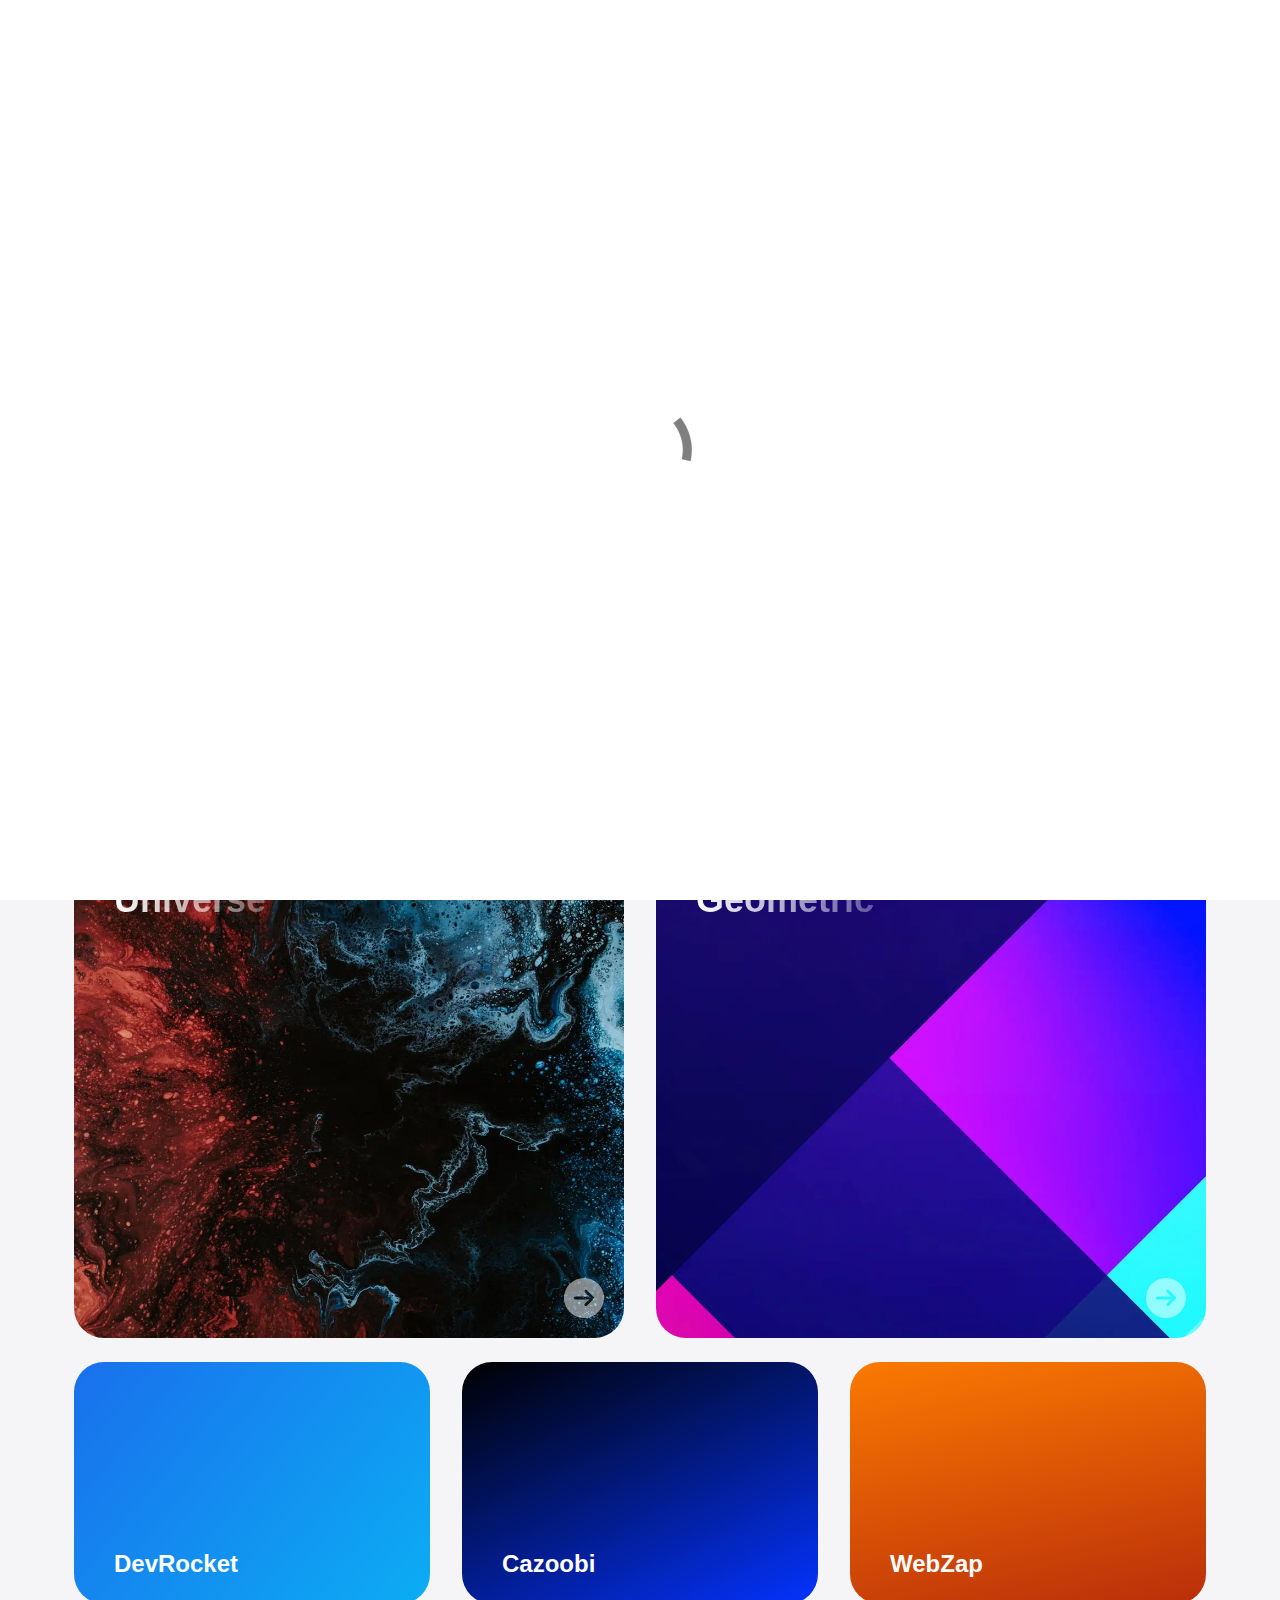
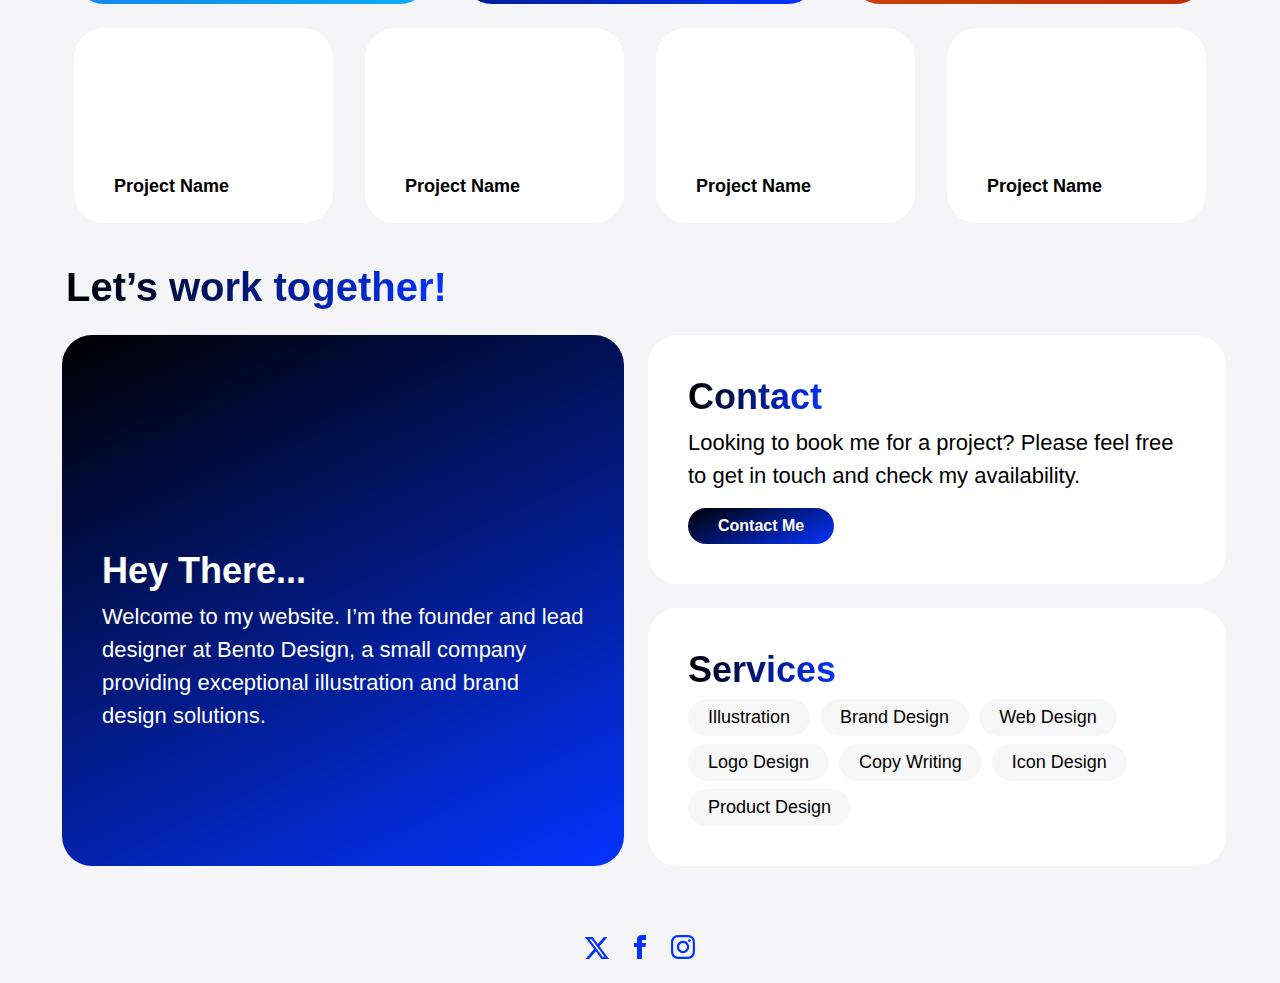
<file: index.html>
<!doctype html>
<html>
<head>
    <meta charset="utf-8">
    <meta name="keywords" content="">
    <meta name="description" content="">
    <meta name="viewport" content="width=device-width, initial-scale=1.0, viewport-fit=cover">
	<meta name="robots" content="index, follow">
    <link rel="shortcut icon" type="image/png" href="favicon.png">
    
	<link rel="stylesheet" type="text/css" href="./css/bootstrap.min.css?9560">
	<link rel="stylesheet" type="text/css" href="style.css?1076">
	<link rel="stylesheet" type="text/css" href="./css/animate.min.css?265">
	
    <title>Home</title>


    
<!-- Analytics -->
 
<!-- Analytics END -->
    
</head>
<body>

<!-- Preloader -->
<div id="page-loading-blocs-notifaction" class="page-preloader"></div>
<!-- Preloader END -->


<!-- Main container -->
<div class="page-container">
    
<!-- bloc-1 -->
<div class="bloc sticky-nav bgc-3849 l-bloc" id="bloc-1">
	<div class="container bloc-no-padding">
		<div class="row">
			<div class="col ps-lg-3 pe-lg-3 ps-0 pe-0 ps-sm-2 pe-sm-2">
				<nav class="navbar navbar-light row navbar-expand-md" role="navigation">
					<div class="container-fluid ">
						<a class="navbar-brand brand ltc-2190" href="./">Xtrock</a>
						<button id="nav-toggle" type="button" class="ui-navbar-toggler navbar-toggler border-0 p-0 ms-auto" aria-expanded="false" aria-label="Toggle navigation" data-bs-toggle="collapse" data-bs-target=".navbar-18508">
							<span class="navbar-toggler-icon"><svg height="32" viewBox="0 0 32 32" width="32"><path class="svg-menu-icon" d="m2 9h28m-28 7h28m-28 7h28"></path></svg></span>
						</button>
						<div class="collapse navbar-collapse navbar-18508">
								<ul class="site-navigation nav navbar-nav ms-auto">
									<li class="nav-item">
										<a href="./about/" class="nav-link">About</a>
									</li>
									<li class="nav-item">
										<a href="./contact/" class="nav-link">Contact</a>
									</li>
								</ul>
							</div>
					</div>
				</nav>
			</div>
		</div>
	</div>
</div>
<!-- bloc-1 END -->

<!-- bloc-0 -->
<div class="bloc l-bloc" id="bloc-0">
	<div class="container bloc-sm">
		<div class="row">
			<div class="text-center text-md-start l-bloc col-md-12 col-lg-12 offset-lg-0 mb-4 text-sm-start pe-0 ps-0 ps-sm-2 pe-sm-2 mb-lg-4 ps-lg-3 pe-lg-3">
				<div class="bento-box">
					<div class="row">
						<div class="col align-self-center">
							<div class="row">
								<div class="col-12 mb-2 col-sm-7 col-md-8 col-lg-9">
									<h1 class="mini-heading mb-0 tc-6153">
										Xtrock&nbsp;
									</h1>
									<h2 class="mb-0 tc-2190">
										We design stuff
									</h2>
								</div>
								<div class="col-12 align-self-center text-lg-end text-sm-end col-sm-5 col-md-4 col-lg-3">
									<a href="./contact/" class="btn btn-d btn-rd box-btn primary-btn">Contact us</a>
								</div>
							</div>
						</div>
					</div>
				</div>
			</div>
			<div class="col-md-12 align-self-center col-lg-12 text-lg-start text-center pe-0 ps-0 ps-md-2 pe-md-2 text-md-start mb-3 mb-lg-4 ps-lg-3 pe-lg-3">
				<a href="./catergory/" class="a-btn text-lg-left token-link active-token">All</a><a href="./catergory/" class="a-btn text-lg-left token-link">Illustration</a><a href="./catergory/" class="a-btn text-lg-left token-link">Brand Design</a><a href="./catergory/" class="a-btn text-lg-left token-link">Web Design</a><a href="./catergory/" class="a-btn text-lg-left token-link">Product Design</a><a href="./catergory/" class="a-btn text-lg-left token-link">Icon Design</a><a href="./catergory/" class="a-btn text-lg-left token-link">Copy Writing</a>
			</div>
			<div class="col-md-6 text-center text-md-start mb-4 col-lg-6 text-sm-start pe-0 ps-0 col-sm-6 ps-sm-2 pe-sm-2 mb-sm-2 mb-lg-4 ps-lg-3 pe-lg-3">
				<div class="bento-box bg-img-box text-start box-bg-1 ">
					<h3 class="box-heading gradient-heading">
						Pure
					</h3><a href="./project/"><img src="img/lazyload-ph.png" data-src="img/arrow.svg" class="img-fluid mx-auto d-block arrow-btn lazyload" alt="arrow" data-bs-placement="top" data-bs-toggle="tooltip" title="View Project." width="40" height="40"></a>
				</div>
			</div>
			<div class="col-md-6 text-md-start mb-4 col-lg-6 text-sm-start text-start pe-0 ps-0 col-sm-6 pe-sm-2 ps-sm-2 mb-sm-3 mb-lg-4 ps-lg-3 pe-lg-3">
				<div class="bento-box bg-img-box box-bg-2">
					<h3 class="box-heading gradient-heading">
						Natural
					</h3><a href="./project/"><img src="img/lazyload-ph.png" data-src="img/arrow.svg" class="img-fluid mx-auto d-block arrow-btn lazyload" alt="arrow" data-bs-placement="top" data-bs-toggle="tooltip" title="View Project." width="40" height="40"></a>
				</div>
			</div>
			<div class="col-md-6 text-md-start mb-4 col-lg-6 text-sm-start text-start pe-0 ps-0 col-sm-6 pe-sm-2 ps-sm-2 mb-sm-3 ps-lg-3 pe-lg-3 mb-lg-4">
				<div class="bento-box bg-img-box box-bg-3">
					<h3 class="box-heading gradient-heading">
						Universe
					</h3><a href="./project/"><img src="img/lazyload-ph.png" data-src="img/arrow.svg" class="img-fluid mx-auto d-block arrow-btn lazyload" alt="arrow" data-bs-placement="top" data-bs-toggle="tooltip" title="View Project." width="40" height="40"></a>
				</div>
			</div>
			<div class="col-md-6 text-md-start mb-4 col-lg-6 text-sm-start text-start pe-0 ps-0 col-sm-6 pe-sm-2 ps-sm-2 mb-sm-2 ps-lg-3 pe-lg-3 mb-lg-4">
				<div class="bento-box bg-img-box box-bg-4">
					<h3 class="box-heading gradient-heading">
						Geometric
					</h3><a href="./project/"><img src="img/lazyload-ph.png" data-src="img/arrow.svg" class="img-fluid mx-auto d-block arrow-btn lazyload" alt="arrow" data-bs-placement="top" data-bs-toggle="tooltip" title="View Project." width="40" height="40"></a>
				</div>
			</div>
			<div class="text-md-start mb-4 col-lg-4 col-md-6 text-sm-start col-sm-6 text-start pe-0 ps-0 ps-sm-2 pe-sm-2 mb-sm-3 ps-lg-3 pe-lg-3 mb-lg-4">
				<div class="bento-box blue-gradient alt-bottom-padding">
					<a href="./"><img src="img/lazyload-ph.png" data-src="img/devrocket.svg" class="img-fluid mx-auto d-block mt-5 mb-5 mt-sm-4 mb-sm-4 md-box-img lazyload" alt="placeholder image" width="100" height="100"></a>
					<h4 class="tc-3849 mb-0 md-box-heading">
						DevRocket
					</h4><a href="./project/"><img src="img/lazyload-ph.png" data-src="img/arrow.svg" class="img-fluid mx-auto d-block arrow-btn lazyload" alt="arrow" data-bs-placement="top" data-bs-toggle="tooltip" title="View Project." width="40" height="40"></a>
				</div>
			</div>
			<div class="col-md-6 text-md-start mb-4 col-lg-4 text-sm-start col-sm-6 text-start pe-0 ps-0 ps-sm-2 pe-sm-2 mb-sm-3 ps-lg-3 pe-lg-3 mb-lg-4">
				<div class="bento-box alt-bottom-padding primary-gradient">
					<a href="./" class="lazyload"><img src="img/lazyload-ph.png" data-src="img/cazoobi-logo.svg" class="img-fluid mx-auto d-block mt-5 mb-5 mt-sm-4 mb-sm-4 md-box-img lazyload" alt="placeholder image" width="100" height="100"></a>
					<h4 class="tc-3849 mb-0 md-box-heading">
						Cazoobi
					</h4><a href="./project/"><img src="img/lazyload-ph.png" data-src="img/arrow.svg" class="img-fluid mx-auto d-block arrow-btn lazyload" alt="arrow" data-bs-placement="top" data-bs-toggle="tooltip" title="View Project." width="40" height="40"></a>
				</div>
			</div>
			<div class="text-md-start mb-4 col-lg-4 text-sm-start text-start pe-0 ps-0 mb-sm-3 ps-sm-2 pe-sm-2 col-md-12 ps-lg-3 pe-lg-3 mb-lg-4">
				<div class="bento-box orange-gradient l-bloc alt-bottom-padding">
					<a href="./"><img src="img/lazyload-ph.png" data-src="img/web-zap.svg" class="img-fluid mx-auto d-block mt-5 mb-5 mt-sm-4 mb-sm-4 md-box-img lazyload" alt="placeholder image" width="100" height="100"></a>
					<h4 class="tc-3849 text-start mb-0 md-box-heading">
						WebZap
					</h4><a href="./project/"><img src="img/lazyload-ph.png" data-src="img/arrow.svg" class="img-fluid mx-auto d-block arrow-btn lazyload" alt="arrow" data-bs-placement="top" data-bs-toggle="tooltip" title="View Project." width="40" height="40"></a>
				</div>
			</div>
			<div class="col-md-6 text-md-start mb-4 col-lg-3 col-sm-6 text-sm-start text-start pe-0 ps-0 ps-sm-2 pe-sm-2 mb-sm-3 ps-lg-3 pe-lg-3">
				<div class="bento-box alt-bottom-padding">
					<a href="./"><img src="img/lazyload-ph.png" data-src="img/cms-icon.svg" class="img-fluid mx-auto d-block mb-4 mt-4 sm-box-img lazyload" alt="placeholder image" width="60" height="60"></a>
					<h4 class="mb-0 tc-2190 sm-box-heading md-box-heading">
						Project Name
					</h4><a href="./project/"><img src="img/lazyload-ph.png" data-src="img/arrow-dark.svg" class="img-fluid mx-auto d-block arrow-btn sm-arrow lazyload" alt="arrow" data-bs-placement="top" data-bs-toggle="tooltip" title="View Project." width="30" height="40"></a>
				</div>
			</div>
			<div class="col-md-6 text-md-start mb-4 col-lg-3 col-sm-6 text-sm-start text-start pe-0 ps-0 ps-sm-2 pe-sm-2 mb-sm-3 ps-lg-3 pe-lg-3">
				<div class="bento-box alt-bottom-padding">
					<a href="./"><img src="img/lazyload-ph.png" data-src="img/cms-icon.svg" class="img-fluid mx-auto d-block mb-4 mt-4 sm-box-img lazyload" alt="placeholder image" width="60" height="60"></a>
					<h4 class="mb-0 tc-2190 sm-box-heading md-box-heading">
						Project Name
					</h4><a href="./project/"><img src="img/lazyload-ph.png" data-src="img/arrow-dark.svg" class="img-fluid mx-auto d-block arrow-btn sm-arrow lazyload" alt="arrow" data-bs-placement="top" data-bs-toggle="tooltip" title="View Project." width="30" height="40"></a>
				</div>
			</div>
			<div class="col-md-6 text-md-start mb-4 col-lg-3 col-sm-6 text-sm-start text-start pe-0 ps-0 ps-sm-2 pe-sm-2 mb-sm-3 ps-lg-3 pe-lg-3">
				<div class="bento-box alt-bottom-padding">
					<a href="./"><img src="img/lazyload-ph.png" data-src="img/cms-icon.svg" class="img-fluid mx-auto d-block mb-4 mt-4 sm-box-img lazyload" alt="placeholder image" width="60" height="60"></a>
					<h4 class="mb-0 tc-2190 sm-box-heading md-box-heading">
						Project Name
					</h4><a href="./project/"><img src="img/lazyload-ph.png" data-src="img/arrow-dark.svg" class="img-fluid mx-auto d-block arrow-btn sm-arrow lazyload" alt="arrow" data-bs-placement="top" data-bs-toggle="tooltip" title="View Project." width="30" height="40"></a>
				</div>
			</div>
			<div class="col-md-6 text-md-start mb-4 col-lg-3 col-sm-6 text-sm-start pe-0 ps-0 ps-sm-2 pe-sm-2 mb-sm-3 ps-lg-3 pe-lg-3 text-start">
				<div class="bento-box alt-bottom-padding">
					<a href="./"><img src="img/lazyload-ph.png" data-src="img/cms-icon.svg" class="img-fluid mx-auto d-block mb-4 mt-4 sm-box-img lazyload" alt="placeholder image" width="60" height="60"></a>
					<h4 class="mb-0 tc-2190 sm-box-heading md-box-heading">
						Project Name
					</h4><a href="./project/"><img src="img/lazyload-ph.png" data-src="img/arrow-dark.svg" class="img-fluid mx-auto d-block arrow-btn sm-arrow lazyload" alt="arrow" data-bs-placement="top" data-bs-toggle="tooltip" title="View Project." width="30" height="40"></a>
				</div>
			</div>
			<div class="text-center text-md-start col-lg-12 col-md-12 mt-3 mt-sm-4 pe-0 ps-0 mt-md-4 ps-sm-2 pe-sm-2">
				<h3 class="section-heading primary-text mb-3 mb-lg-4">
					Let’s work together!
				</h3>
			</div>
			<div class="text-md-start l-bloc mb-4 col-lg-12 text-lg-start col-md-12 text-start ps-lg-0 pe-lg-0">
				<div class="row">
					<div class="d-flex col-sm-12 mb-4 pe-0 ps-0 mb-sm-3 col-md-12 mb-md-3 ps-sm-2 col-lg-6 mb-lg-0 pe-lg-3 ps-lg-3 pe-sm-2">
						<div class="bento-box bgc-5341 primary-gradient">
							<picture><source type="image/webp" srcset="img/lazyload-ph.png" data-srcset="img/avatar@2x.webp"><img src="img/lazyload-ph.png" data-src="img/avatar@2x.png" class="img-fluid mx-auto d-block avatar mb-4 lazyload" alt="avatar@2x" width="150" height="215"></picture>
							<h3 class="tc-3849 box-heading">
								Hey There...
							</h3>
							<p class="box-info tc-3849 mb-0">
								Welcome to my website. I’m the founder and lead designer at Bento Design, a small company providing exceptional illustration and brand design solutions.<br>
							</p>
						</div>
					</div>
					<div class="text-lg-start text-sm-start ps-0 pe-0 ps-sm-2 pe-sm-2 col-lg-6 text-center">
						<div class="bento-box mb-4 mb-sm-3 mb-lg-4">
							<h3 class="box-heading primary-text">
								Contact
							</h3>
							<p class="tc-2190 box-info">
								Looking to book me for a project? Please feel free to get in touch and check my availability.<br>
							</p><a href="./contact/" class="btn btn-d btn-rd box-btn primary-btn fill-mob-btn">Contact Me</a>
						</div>
						<div class="bento-box">
							<div>
								<h3 class="box-heading primary-text">
									Services
								</h3>
							</div><a href="./catergory/" class="a-btn text-lg-left token-link mb-2">Illustration</a><a href="./catergory/" class="a-btn text-lg-left token-link mb-2">Brand Design</a><a href="./catergory/" class="a-btn text-lg-left token-link mb-2">Web Design</a><a href="./catergory/" class="a-btn text-lg-left token-link mb-2">Logo Design</a><a href="./catergory/" class="a-btn text-lg-left token-link mb-2">Copy Writing</a><a href="./catergory/" class="a-btn text-lg-left token-link">Icon Design</a><a href="./catergory/" class="a-btn text-lg-left token-link">Product Design</a>
						</div>
					</div>
				</div>
			</div>
		</div>
	</div>
</div>
<!-- bloc-0 END -->

<!-- ScrollToTop Button -->
<button aria-label="Scroll to top button" class="bloc-button btn btn-d scrollToTop" onclick="scrollToTarget('1',this)"><svg xmlns="http://www.w3.org/2000/svg" width="22" height="22" viewBox="0 0 32 32"><path class="scroll-to-top-btn-icon" d="M30,22.656l-14-13-14,13"/></svg></button>
<!-- ScrollToTop Button END-->


<!-- bloc-1 -->
<div class="bloc l-bloc" id="bloc-1">
	<div class="container bloc-no-padding">
		<div class="row">
			<div class="text-center text-md-start l-bloc col-lg-12 offset-lg-0 mt-4 mb-4 col-md-12">
				<div><div class="social-link-bric text-center">
<a href="https://twitter.com/blocsapp" class="twitter-link" target="_blank"><svg xmlns="http://www.w3.org/2000/svg" width="24" height="24" fill="var(--swatch-var-3726)" viewBox="0 0 24 24" style="margin-left: 7px; margin-right: 7px;"><path d="m18.9 2.011h3.68l-8.04 9.31 9.46 12.664h-7.41l-5.8-7.679-6.64 7.679h-3.68l8.6-9.959-9.07-12.015h7.59l5.24 7.021zm-1.29 19.745h2.04l-13.16-17.628h-2.19z"></path></svg></a>

<a href="https://www.facebook.com/cazoobi" class="facebook-link" target="_blank"><svg xmlns="http://www.w3.org/2000/svg" width="24" height="24" fill="var(--swatch-var-3726)" viewBox="0 0 24 24" style="margin-left: 7px; margin-right: 7px;"><path d="M9 8h-3v4h3v12h5v-12h3.642l.358-4h-4v-1.667c0-.955.192-1.333 1.115-1.333h2.885v-5h-3.808c-3.596 0-5.192 1.583-5.192 4.615v3.385z"></path></svg></a>

<a href="https://www.instagram.com/cazoobi" class="instagram-link" target="_blank"><svg xmlns="http://www.w3.org/2000/svg" width="24" height="24" fill="var(--swatch-var-3726)" viewBox="0 0 24 24" style="margin-left: 7px; margin-right: 7px;"><path d="M12 2.163c3.204 0 3.584.012 4.85.07 3.252.148 4.771 1.691 4.919 4.919.058 1.265.069 1.645.069 4.849 0 3.205-.012 3.584-.069 4.849-.149 3.225-1.664 4.771-4.919 4.919-1.266.058-1.644.07-4.85.07-3.204 0-3.584-.012-4.849-.07-3.26-.149-4.771-1.699-4.919-4.92-.058-1.265-.07-1.644-.07-4.849 0-3.204.013-3.583.07-4.849.149-3.227 1.664-4.771 4.919-4.919 1.266-.057 1.645-.069 4.849-.069zm0-2.163c-3.259 0-3.667.014-4.947.072-4.358.2-6.78 2.618-6.98 6.98-.059 1.281-.073 1.689-.073 4.948 0 3.259.014 3.668.072 4.948.2 4.358 2.618 6.78 6.98 6.98 1.281.058 1.689.072 4.948.072 3.259 0 3.668-.014 4.948-.072 4.354-.2 6.782-2.618 6.979-6.98.059-1.28.073-1.689.073-4.948 0-3.259-.014-3.667-.072-4.947-.196-4.354-2.617-6.78-6.979-6.98-1.281-.059-1.69-.073-4.949-.073zm0 5.838c-3.403 0-6.162 2.759-6.162 6.162s2.759 6.163 6.162 6.163 6.162-2.759 6.162-6.163c0-3.403-2.759-6.162-6.162-6.162zm0 10.162c-2.209 0-4-1.79-4-4 0-2.209 1.791-4 4-4s4 1.791 4 4c0 2.21-1.791 4-4 4zm6.406-11.845c-.796 0-1.441.645-1.441 1.44s.645 1.44 1.441 1.44c.795 0 1.439-.645 1.439-1.44s-.644-1.44-1.439-1.44z"></path></svg></a>








</div>
				</div>
			</div>
		</div>
	</div>
</div>
<!-- bloc-1 END -->

</div>
<!-- Main container END -->
    


<!-- Additional JS -->
<script src="./js/bootstrap.bundle.min.js?5972"></script>
<script src="./js/blocs.min.js?4453"></script>
<script src="./js/lazysizes.min.js" defer></script><!-- Additional JS END -->


</body>
</html>
</file>
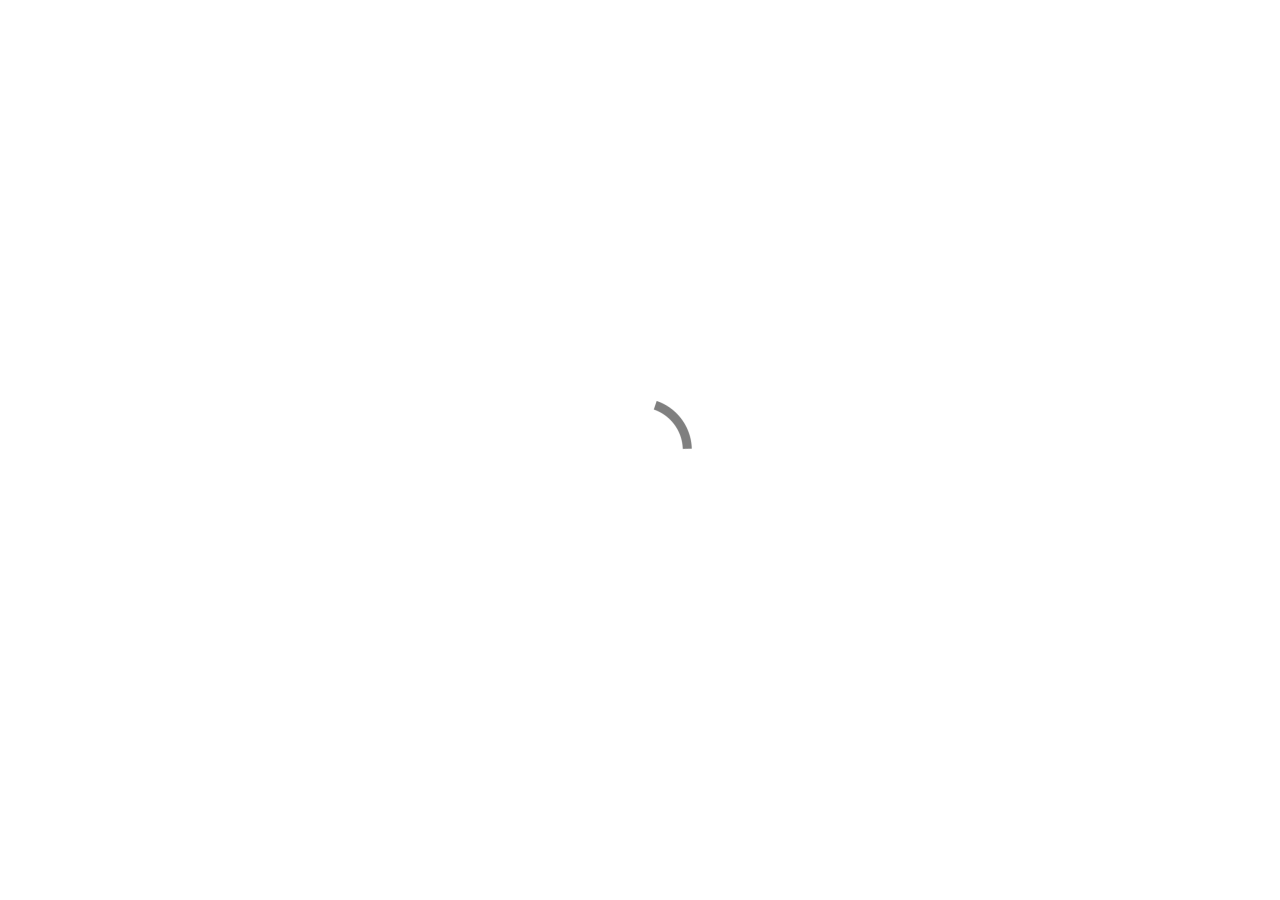
<file: about/index.html>
<!doctype html>
<html>
<head>
    <meta charset="utf-8">
    <meta name="keywords" content="">
    <meta name="description" content="">
    <meta name="viewport" content="width=device-width, initial-scale=1.0, viewport-fit=cover">
	<meta name="robots" content="index, follow">
    <link rel="shortcut icon" type="image/png" href="../favicon.png">
    
	<link rel="stylesheet" type="text/css" href="../css/bootstrap.min.css?9560">
	<link rel="stylesheet" type="text/css" href="../style.css?1076">
	<link rel="stylesheet" type="text/css" href="../css/animate.min.css?265">
	
    <title>About</title>


    
<!-- Analytics -->
 
<!-- Analytics END -->
    
</head>
<body data-clean-url="true">

<!-- Preloader -->
<div id="page-loading-blocs-notifaction" class="page-preloader"></div>
<!-- Preloader END -->


<!-- Main container -->
<div class="page-container">
    
<!-- bloc-1 -->
<div class="bloc sticky-nav bgc-3849 l-bloc" id="bloc-1">
	<div class="container bloc-no-padding">
		<div class="row">
			<div class="col ps-lg-3 pe-lg-3 ps-0 pe-0 ps-sm-2 pe-sm-2">
				<nav class="navbar navbar-light row navbar-expand-md" role="navigation">
					<div class="container-fluid ">
						<a class="navbar-brand brand ltc-2190" href="../">Xtrock</a>
						<button id="nav-toggle" type="button" class="ui-navbar-toggler navbar-toggler border-0 p-0 ms-auto" aria-expanded="false" aria-label="Toggle navigation" data-bs-toggle="collapse" data-bs-target=".navbar-18508">
							<span class="navbar-toggler-icon"><svg height="32" viewBox="0 0 32 32" width="32"><path class="svg-menu-icon" d="m2 9h28m-28 7h28m-28 7h28"></path></svg></span>
						</button>
						<div class="collapse navbar-collapse navbar-18508">
								<ul class="site-navigation nav navbar-nav ms-auto">
									<li class="nav-item">
										<a href="." class="nav-link">About</a>
									</li>
									<li class="nav-item">
										<a href="../contact/" class="nav-link">Contact</a>
									</li>
								</ul>
							</div>
					</div>
				</nav>
			</div>
		</div>
	</div>
</div>
<!-- bloc-1 END -->

<!-- bloc-4 -->
<div class="bloc l-bloc" id="bloc-4">
	<div class="container bloc-md">
		<div class="row">
			<div class="text-md-start col-lg-12 col-md-12 text-start ps-0 pe-0 ps-lg-3 pe-lg-3 ps-md-3 pe-md-3 ps-sm-2 pe-sm-2">
				<h3 class="section-heading primary-text mb-3 mb-md-4">
					About
				</h3>
			</div>
			<div class="d-flex col-sm-12 col-lg-6 ps-0 pe-0 mb-3 ps-sm-2 pe-sm-2 mb-sm-3 col-md-12 ps-md-3 pe-md-3 mb-md-4 mb-lg-0">
				<div class="bento-box bgc-5341 primary-gradient">
					<picture><source type="image/webp" srcset="../img/lazyload-ph.png" data-srcset="../img/avatar@2x.webp"><img src="../img/lazyload-ph.png" data-src="../img/avatar@2x.png" class="img-fluid mx-auto d-block avatar mb-4 mt-4 mb-lg-4 lazyload" alt="avatar@2x" width="150" height="215"></picture>
					<h3 class="tc-3849 box-heading">
						Hey There...
					</h3>
					<p class="box-info tc-3849">
						Hey my name is Akira Bento, I’m the founder and lead designer at Bento Design, a small company providing exceptional illustration and brand design solutions.<br>
					</p>
				</div>
			</div>
			<div class="d-flex col-sm-12 mb-md-0 ps-0 pe-0 text-center ps-sm-2 pe-sm-2 text-sm-start col-md-12 ps-md-3 pe-md-3 col-lg-6 mb-0 mb-sm-0">
				<div class="bento-box">
					<div>
						<h3 class="box-heading primary-text">
							My Links
						</h3>
						<p class="box-info tc-2190">
							Here are some links relating to me, my interests and my work.<br>
						</p>
					</div><a href="https://blocsapp.com" class="a-btn text-lg-left token-link mb-2">My Writing</a><a href="https://blocsapp.com" class="a-btn text-lg-left token-link mb-2">Dribbble</a><a href="https://blocsapp.com" class="a-btn text-lg-left token-link mb-2">Playlists</a><a href="https://blocsapp.com" class="a-btn text-lg-left token-link mb-2">Linkedin</a><a href="https://blocsapp.com" class="a-btn text-lg-left token-link mb-2">Vimeo</a><a href="https://blocsapp.com" class="a-btn text-lg-left token-link">Icon Design</a><a href="https://blocsapp.com" class="a-btn text-lg-left token-link">My Setup</a>
				</div>
			</div>
		</div>
	</div>
</div>
<!-- bloc-4 END -->

<!-- ScrollToTop Button -->
<button aria-label="Scroll to top button" class="bloc-button btn btn-d scrollToTop" onclick="scrollToTarget('1',this)"><svg xmlns="http://www.w3.org/2000/svg" width="22" height="22" viewBox="0 0 32 32"><path class="scroll-to-top-btn-icon" d="M30,22.656l-14-13-14,13"/></svg></button>
<!-- ScrollToTop Button END-->


<!-- bloc-1 -->
<div class="bloc l-bloc" id="bloc-1">
	<div class="container bloc-no-padding">
		<div class="row">
			<div class="text-center text-md-start l-bloc col-lg-12 offset-lg-0 mt-4 mb-4 col-md-12">
				<div><div class="social-link-bric text-center">
<a href="https://twitter.com/blocsapp" class="twitter-link" target="_blank"><svg xmlns="http://www.w3.org/2000/svg" width="24" height="24" fill="var(--swatch-var-3726)" viewBox="0 0 24 24" style="margin-left: 7px; margin-right: 7px;"><path d="m18.9 2.011h3.68l-8.04 9.31 9.46 12.664h-7.41l-5.8-7.679-6.64 7.679h-3.68l8.6-9.959-9.07-12.015h7.59l5.24 7.021zm-1.29 19.745h2.04l-13.16-17.628h-2.19z"></path></svg></a>

<a href="https://www.facebook.com/cazoobi" class="facebook-link" target="_blank"><svg xmlns="http://www.w3.org/2000/svg" width="24" height="24" fill="var(--swatch-var-3726)" viewBox="0 0 24 24" style="margin-left: 7px; margin-right: 7px;"><path d="M9 8h-3v4h3v12h5v-12h3.642l.358-4h-4v-1.667c0-.955.192-1.333 1.115-1.333h2.885v-5h-3.808c-3.596 0-5.192 1.583-5.192 4.615v3.385z"></path></svg></a>

<a href="https://www.instagram.com/cazoobi" class="instagram-link" target="_blank"><svg xmlns="http://www.w3.org/2000/svg" width="24" height="24" fill="var(--swatch-var-3726)" viewBox="0 0 24 24" style="margin-left: 7px; margin-right: 7px;"><path d="M12 2.163c3.204 0 3.584.012 4.85.07 3.252.148 4.771 1.691 4.919 4.919.058 1.265.069 1.645.069 4.849 0 3.205-.012 3.584-.069 4.849-.149 3.225-1.664 4.771-4.919 4.919-1.266.058-1.644.07-4.85.07-3.204 0-3.584-.012-4.849-.07-3.26-.149-4.771-1.699-4.919-4.92-.058-1.265-.07-1.644-.07-4.849 0-3.204.013-3.583.07-4.849.149-3.227 1.664-4.771 4.919-4.919 1.266-.057 1.645-.069 4.849-.069zm0-2.163c-3.259 0-3.667.014-4.947.072-4.358.2-6.78 2.618-6.98 6.98-.059 1.281-.073 1.689-.073 4.948 0 3.259.014 3.668.072 4.948.2 4.358 2.618 6.78 6.98 6.98 1.281.058 1.689.072 4.948.072 3.259 0 3.668-.014 4.948-.072 4.354-.2 6.782-2.618 6.979-6.98.059-1.28.073-1.689.073-4.948 0-3.259-.014-3.667-.072-4.947-.196-4.354-2.617-6.78-6.979-6.98-1.281-.059-1.69-.073-4.949-.073zm0 5.838c-3.403 0-6.162 2.759-6.162 6.162s2.759 6.163 6.162 6.163 6.162-2.759 6.162-6.163c0-3.403-2.759-6.162-6.162-6.162zm0 10.162c-2.209 0-4-1.79-4-4 0-2.209 1.791-4 4-4s4 1.791 4 4c0 2.21-1.791 4-4 4zm6.406-11.845c-.796 0-1.441.645-1.441 1.44s.645 1.44 1.441 1.44c.795 0 1.439-.645 1.439-1.44s-.644-1.44-1.439-1.44z"></path></svg></a>








</div>
				</div>
			</div>
		</div>
	</div>
</div>
<!-- bloc-1 END -->

</div>
<!-- Main container END -->
    


<!-- Additional JS -->
<script src="../js/bootstrap.bundle.min.js?5972"></script>
<script src="../js/blocs.min.js?4453"></script>
<script src="../js/lazysizes.min.js" defer></script><!-- Additional JS END -->


</body>
</html>
</file>
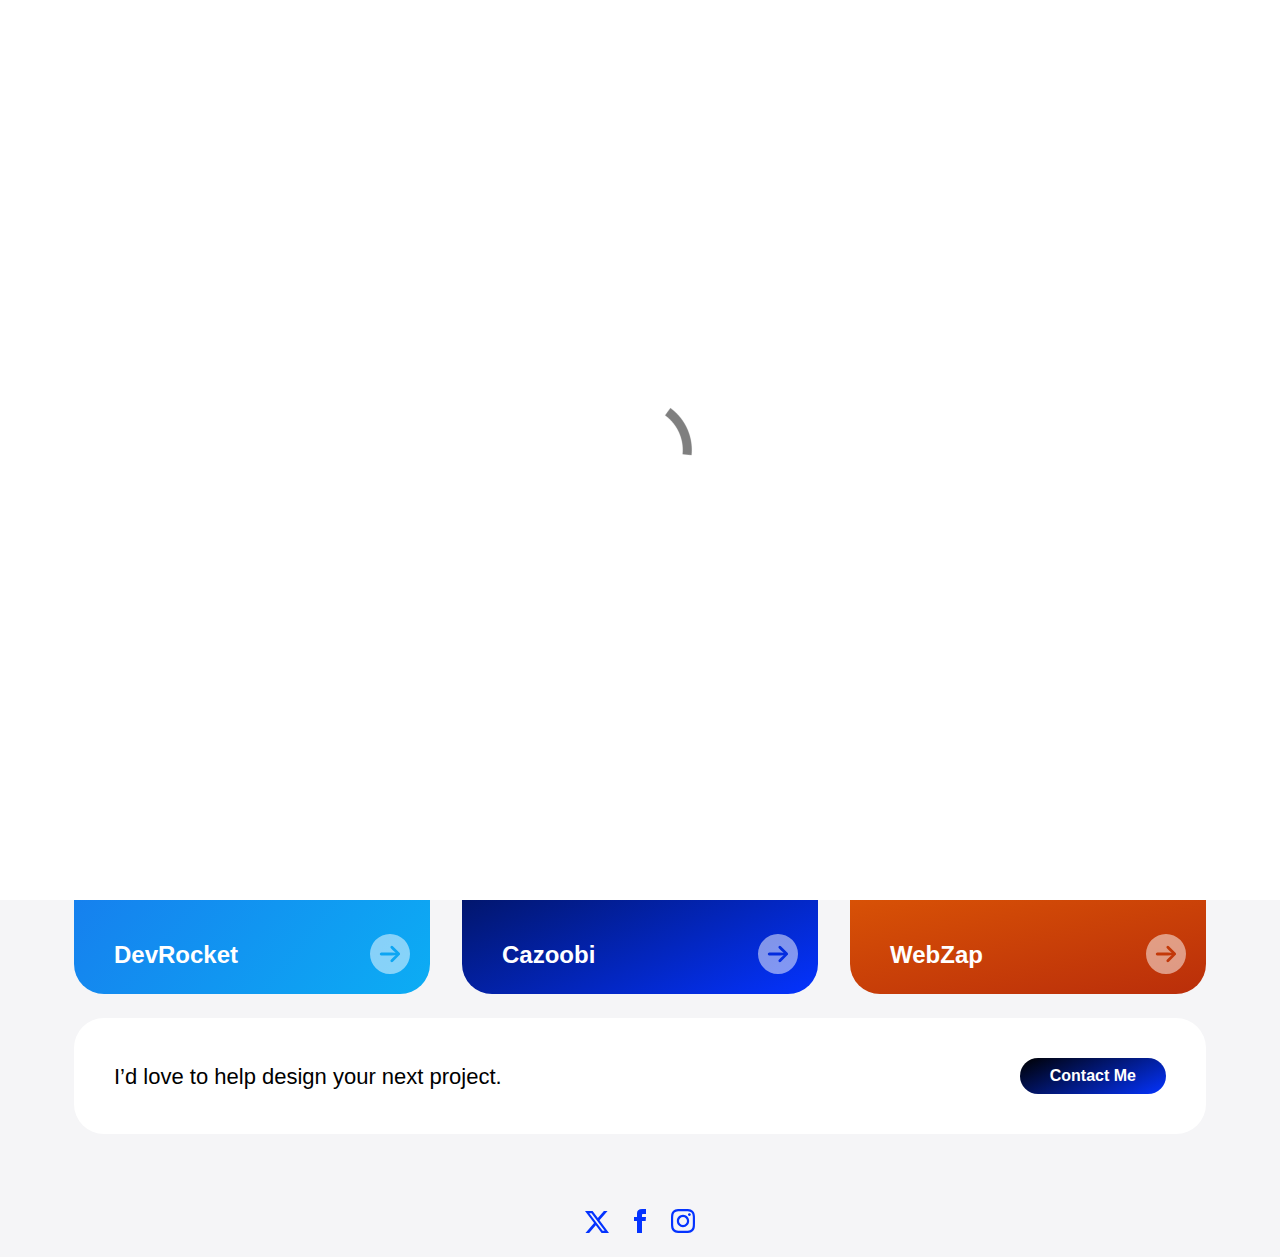
<file: catergory/index.html>
<!doctype html>
<html>
<head>
    <meta charset="utf-8">
    <meta name="keywords" content="">
    <meta name="description" content="">
    <meta name="viewport" content="width=device-width, initial-scale=1.0, viewport-fit=cover">
	<meta name="robots" content="index, follow">
    <link rel="shortcut icon" type="image/png" href="../favicon.png">
    
	<link rel="stylesheet" type="text/css" href="../css/bootstrap.min.css?9560">
	<link rel="stylesheet" type="text/css" href="../style.css?1076">
	<link rel="stylesheet" type="text/css" href="../css/animate.min.css?265">
	
    <title>Catergory</title>


    
<!-- Analytics -->
 
<!-- Analytics END -->
    
</head>
<body data-clean-url="true">

<!-- Preloader -->
<div id="page-loading-blocs-notifaction" class="page-preloader"></div>
<!-- Preloader END -->


<!-- Main container -->
<div class="page-container">
    
<!-- bloc-1 -->
<div class="bloc sticky-nav bgc-3849 l-bloc" id="bloc-1">
	<div class="container bloc-no-padding">
		<div class="row">
			<div class="col ps-lg-3 pe-lg-3 ps-0 pe-0 ps-sm-2 pe-sm-2">
				<nav class="navbar navbar-light row navbar-expand-md" role="navigation">
					<div class="container-fluid ">
						<a class="navbar-brand brand ltc-2190" href="../">Xtrock</a>
						<button id="nav-toggle" type="button" class="ui-navbar-toggler navbar-toggler border-0 p-0 ms-auto" aria-expanded="false" aria-label="Toggle navigation" data-bs-toggle="collapse" data-bs-target=".navbar-18508">
							<span class="navbar-toggler-icon"><svg height="32" viewBox="0 0 32 32" width="32"><path class="svg-menu-icon" d="m2 9h28m-28 7h28m-28 7h28"></path></svg></span>
						</button>
						<div class="collapse navbar-collapse navbar-18508">
								<ul class="site-navigation nav navbar-nav ms-auto">
									<li class="nav-item">
										<a href="../about/" class="nav-link">About</a>
									</li>
									<li class="nav-item">
										<a href="../contact/" class="nav-link">Contact</a>
									</li>
								</ul>
							</div>
					</div>
				</nav>
			</div>
		</div>
	</div>
</div>
<!-- bloc-1 END -->

<!-- bloc-4 -->
<div class="bloc l-bloc" id="bloc-4">
	<div class="container bloc-md-lg bloc-md">
		<div class="row">
			<div class="text-center text-md-start col-md-12 col-lg-4 align-self-center mb-4 ps-0 pe-0 ps-sm-2 pe-sm-2 ps-lg-3 pe-lg-3">
				<h3 class="section-heading primary-text mb-0">
					Category Name
				</h3>
			</div>
			<div class="text-center text-md-start col-md-12 col-lg-8 align-self-center text-lg-end ps-0 pe-0 ps-sm-2 pe-sm-2 mb-3 mb-md-4 ps-lg-3 pe-lg-3">
				<a href="../" class="a-btn text-lg-left token-link">All</a><a href="." class="a-btn text-lg-left token-link">Brand Design</a><a href="." class="a-btn text-lg-left token-link">Web Design</a><a href="." class="a-btn text-lg-left token-link">Logo Design</a><a href="." class="a-btn text-lg-left token-link">Icon Design</a>
			</div>
			<div class="col-md-6 text-md-start col-lg-6 pe-0 ps-0 text-start mb-2 col-sm-6 ps-sm-2 pe-sm-2 mb-sm-3 ps-lg-3 pe-lg-3 mb-lg-4">
				<div class="bento-box bg-img-box box-bg-1">
					<h3 class="box-heading gradient-heading">
						Pure
					</h3><a href="../project/"><img src="../img/lazyload-ph.png" data-src="../img/arrow.svg" class="img-fluid mx-auto d-block arrow-btn lazyload" alt="arrow" data-bs-placement="top" data-bs-toggle="tooltip" title="View Project." width="40" height="40"></a>
				</div>
			</div>
			<div class="col-md-6 text-md-start col-lg-6 ps-0 pe-0 text-start mb-2 col-sm-6 ps-sm-2 pe-sm-2 mb-sm-3 ps-lg-3 pe-lg-3 mb-lg-4">
				<div class="bento-box bg-img-box box-bg-2">
					<h3 class="box-heading gradient-heading">
						Natural
					</h3><a href="../project/"><img src="../img/lazyload-ph.png" data-src="../img/arrow.svg" class="img-fluid mx-auto d-block arrow-btn lazyload" alt="arrow" data-bs-placement="top" data-bs-toggle="tooltip" title="View Project." width="40" height="40"></a>
				</div>
			</div>
			<div class="text-md-start col-lg-4 col-md-6 ps-0 pe-0 text-start mb-2 col-sm-6 ps-sm-2 pe-sm-2 mb-sm-3 pe-lg-3 ps-lg-3 mb-lg-4">
				<div class="bento-box blue-gradient alt-bottom-padding">
					<a href="../"><img src="../img/lazyload-ph.png" data-src="../img/devrocket.svg" class="img-fluid mx-auto d-block mt-5 mb-5 md-box-img lazyload" alt="placeholder image" width="100" height="100"></a>
					<h4 class="tc-3849 mb-0 md-box-heading">
						DevRocket
					</h4><a href="../project/"><img src="../img/lazyload-ph.png" data-src="../img/arrow.svg" class="img-fluid mx-auto d-block arrow-btn lazyload" alt="arrow" data-bs-placement="top" data-bs-toggle="tooltip" title="View Project." width="40" height="40"></a>
				</div>
			</div>
			<div class="col-md-6 text-md-start col-lg-4 ps-0 pe-0 text-start mb-2 col-sm-6 ps-sm-2 pe-sm-2 mb-sm-3 ps-lg-3 pe-lg-3 mb-lg-4">
				<div class="bento-box alt-bottom-padding primary-gradient">
					<a href="../" class="lazyload"><img src="../img/lazyload-ph.png" data-src="../img/cazoobi-logo.svg" class="img-fluid mx-auto d-block mt-5 mb-5 md-box-img lazyload" alt="placeholder image" width="100" height="100"></a>
					<h4 class="tc-3849 mb-0 md-box-heading">
						Cazoobi
					</h4><a href="../project/"><img src="../img/lazyload-ph.png" data-src="../img/arrow.svg" class="img-fluid mx-auto d-block arrow-btn lazyload" alt="arrow" data-bs-placement="top" data-bs-toggle="tooltip" title="View Project." width="40" height="40"></a>
				</div>
			</div>
			<div class="text-md-start col-lg-4 ps-0 pe-0 text-start mb-2 mb-sm-3 ps-lg-3 pe-lg-3 mb-lg-4 col-md-12 ps-sm-2 pe-sm-2">
				<div class="bento-box orange-gradient l-bloc alt-bottom-padding">
					<a href="../"><img src="../img/lazyload-ph.png" data-src="../img/web-zap.svg" class="img-fluid mx-auto d-block mt-5 mb-5 md-box-img lazyload" alt="placeholder image" width="100" height="100"></a>
					<h4 class="tc-3849 text-start mb-0 md-box-heading">
						WebZap
					</h4><a href="../project/"><img src="../img/lazyload-ph.png" data-src="../img/arrow.svg" class="img-fluid mx-auto d-block arrow-btn lazyload" alt="arrow" data-bs-placement="top" data-bs-toggle="tooltip" title="View Project." width="40" height="40"></a>
				</div>
			</div>
			<div class="text-md-start l-bloc text-lg-start col-md-12 text-start d-flex col-lg-12 ps-0 pe-0 mb-0 ps-lg-3 pe-lg-3 ps-sm-2 pe-sm-2">
				<div class="bento-box">
					<div class="row">
						<div class="col-lg-8 align-self-center">
							<p class="tc-2190 box-info mb-3 text-center text-lg-start mb-lg-0">
								I’d love to help design your next project.<br>
							</p>
						</div>
						<div class="align-self-center col-lg-3 offset-lg-1 text-lg-end text-center">
							<a href="../contact/" class="btn btn-d btn-rd box-btn primary-btn float-lg-none fill-mob-btn">Contact Me</a>
						</div>
					</div>
				</div>
			</div>
		</div>
	</div>
</div>
<!-- bloc-4 END -->

<!-- ScrollToTop Button -->
<button aria-label="Scroll to top button" class="bloc-button btn btn-d scrollToTop" onclick="scrollToTarget('1',this)"><svg xmlns="http://www.w3.org/2000/svg" width="22" height="22" viewBox="0 0 32 32"><path class="scroll-to-top-btn-icon" d="M30,22.656l-14-13-14,13"/></svg></button>
<!-- ScrollToTop Button END-->


<!-- bloc-1 -->
<div class="bloc l-bloc" id="bloc-1">
	<div class="container bloc-no-padding">
		<div class="row">
			<div class="text-center text-md-start l-bloc col-lg-12 offset-lg-0 mt-4 mb-4 col-md-12">
				<div><div class="social-link-bric text-center">
<a href="https://twitter.com/blocsapp" class="twitter-link" target="_blank"><svg xmlns="http://www.w3.org/2000/svg" width="24" height="24" fill="var(--swatch-var-3726)" viewBox="0 0 24 24" style="margin-left: 7px; margin-right: 7px;"><path d="m18.9 2.011h3.68l-8.04 9.31 9.46 12.664h-7.41l-5.8-7.679-6.64 7.679h-3.68l8.6-9.959-9.07-12.015h7.59l5.24 7.021zm-1.29 19.745h2.04l-13.16-17.628h-2.19z"></path></svg></a>

<a href="https://www.facebook.com/cazoobi" class="facebook-link" target="_blank"><svg xmlns="http://www.w3.org/2000/svg" width="24" height="24" fill="var(--swatch-var-3726)" viewBox="0 0 24 24" style="margin-left: 7px; margin-right: 7px;"><path d="M9 8h-3v4h3v12h5v-12h3.642l.358-4h-4v-1.667c0-.955.192-1.333 1.115-1.333h2.885v-5h-3.808c-3.596 0-5.192 1.583-5.192 4.615v3.385z"></path></svg></a>

<a href="https://www.instagram.com/cazoobi" class="instagram-link" target="_blank"><svg xmlns="http://www.w3.org/2000/svg" width="24" height="24" fill="var(--swatch-var-3726)" viewBox="0 0 24 24" style="margin-left: 7px; margin-right: 7px;"><path d="M12 2.163c3.204 0 3.584.012 4.85.07 3.252.148 4.771 1.691 4.919 4.919.058 1.265.069 1.645.069 4.849 0 3.205-.012 3.584-.069 4.849-.149 3.225-1.664 4.771-4.919 4.919-1.266.058-1.644.07-4.85.07-3.204 0-3.584-.012-4.849-.07-3.26-.149-4.771-1.699-4.919-4.92-.058-1.265-.07-1.644-.07-4.849 0-3.204.013-3.583.07-4.849.149-3.227 1.664-4.771 4.919-4.919 1.266-.057 1.645-.069 4.849-.069zm0-2.163c-3.259 0-3.667.014-4.947.072-4.358.2-6.78 2.618-6.98 6.98-.059 1.281-.073 1.689-.073 4.948 0 3.259.014 3.668.072 4.948.2 4.358 2.618 6.78 6.98 6.98 1.281.058 1.689.072 4.948.072 3.259 0 3.668-.014 4.948-.072 4.354-.2 6.782-2.618 6.979-6.98.059-1.28.073-1.689.073-4.948 0-3.259-.014-3.667-.072-4.947-.196-4.354-2.617-6.78-6.979-6.98-1.281-.059-1.69-.073-4.949-.073zm0 5.838c-3.403 0-6.162 2.759-6.162 6.162s2.759 6.163 6.162 6.163 6.162-2.759 6.162-6.163c0-3.403-2.759-6.162-6.162-6.162zm0 10.162c-2.209 0-4-1.79-4-4 0-2.209 1.791-4 4-4s4 1.791 4 4c0 2.21-1.791 4-4 4zm6.406-11.845c-.796 0-1.441.645-1.441 1.44s.645 1.44 1.441 1.44c.795 0 1.439-.645 1.439-1.44s-.644-1.44-1.439-1.44z"></path></svg></a>








</div>
				</div>
			</div>
		</div>
	</div>
</div>
<!-- bloc-1 END -->

</div>
<!-- Main container END -->
    


<!-- Additional JS -->
<script src="../js/bootstrap.bundle.min.js?5972"></script>
<script src="../js/blocs.min.js?4453"></script>
<script src="../js/lazysizes.min.js" defer></script><!-- Additional JS END -->


</body>
</html>
</file>
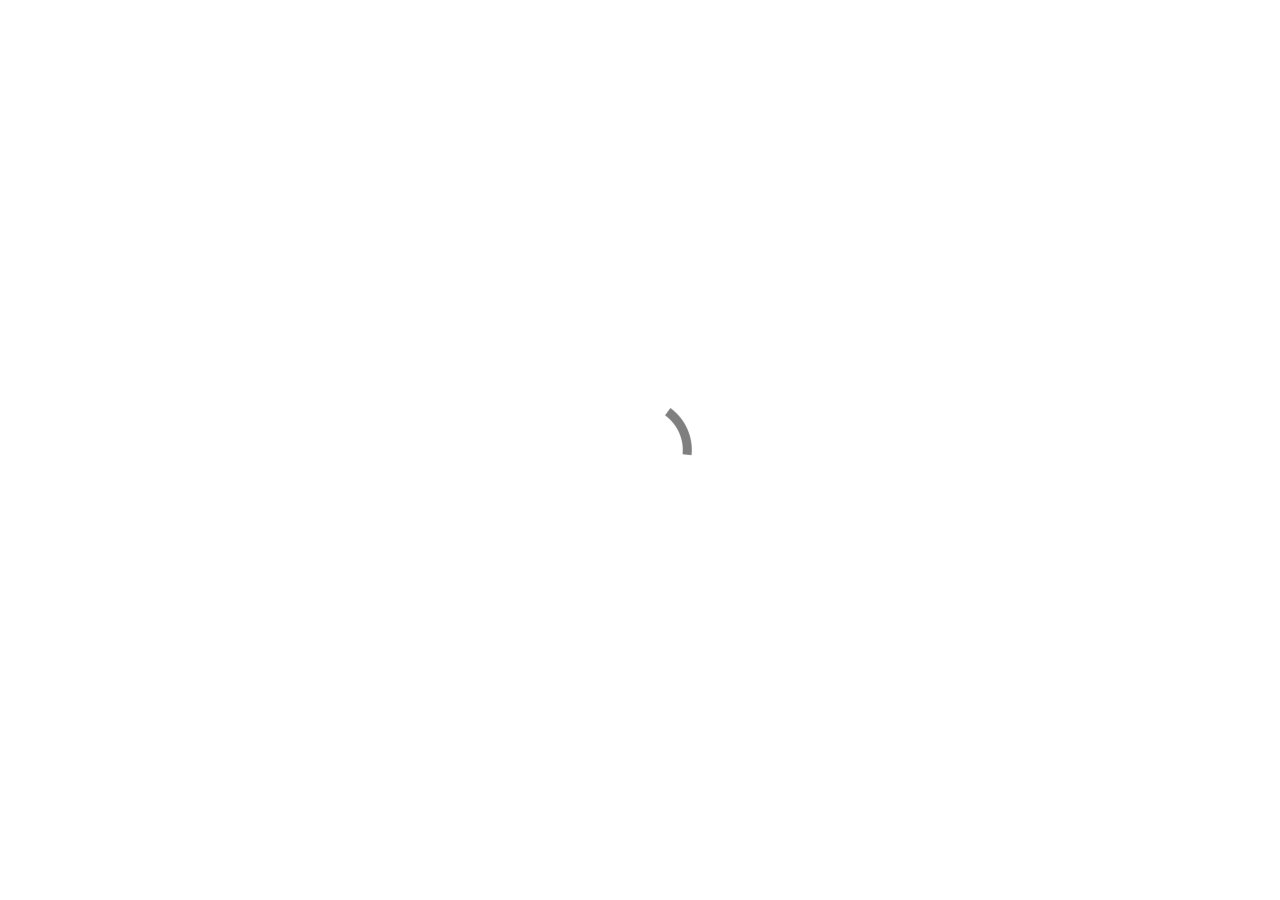
<file: contact/index.html>
<!doctype html>
<html>
<head>
    <meta charset="utf-8">
    <meta name="keywords" content="">
    <meta name="description" content="">
    <meta name="viewport" content="width=device-width, initial-scale=1.0, viewport-fit=cover">
	<meta name="robots" content="index, follow">
    <link rel="shortcut icon" type="image/png" href="../favicon.png">
    
	<link rel="stylesheet" type="text/css" href="../css/bootstrap.min.css?9560">
	<link rel="stylesheet" type="text/css" href="../style.css?1076">
	<link rel="stylesheet" type="text/css" href="../css/animate.min.css?265">
	
    <title>Contact</title>


    
<!-- Analytics -->
 
<!-- Analytics END -->
    
</head>
<body data-clean-url="true">

<!-- Preloader -->
<div id="page-loading-blocs-notifaction" class="page-preloader"></div>
<!-- Preloader END -->


<!-- Main container -->
<div class="page-container">
    
<!-- bloc-1 -->
<div class="bloc sticky-nav bgc-3849 l-bloc" id="bloc-1">
	<div class="container bloc-no-padding">
		<div class="row">
			<div class="col ps-lg-3 pe-lg-3 ps-0 pe-0 ps-sm-2 pe-sm-2">
				<nav class="navbar navbar-light row navbar-expand-md" role="navigation">
					<div class="container-fluid ">
						<a class="navbar-brand brand ltc-2190" href="../">Xtrock</a>
						<button id="nav-toggle" type="button" class="ui-navbar-toggler navbar-toggler border-0 p-0 ms-auto" aria-expanded="false" aria-label="Toggle navigation" data-bs-toggle="collapse" data-bs-target=".navbar-18508">
							<span class="navbar-toggler-icon"><svg height="32" viewBox="0 0 32 32" width="32"><path class="svg-menu-icon" d="m2 9h28m-28 7h28m-28 7h28"></path></svg></span>
						</button>
						<div class="collapse navbar-collapse navbar-18508">
								<ul class="site-navigation nav navbar-nav ms-auto">
									<li class="nav-item">
										<a href="../about/" class="nav-link">About</a>
									</li>
									<li class="nav-item">
										<a href="." class="nav-link">Contact</a>
									</li>
								</ul>
							</div>
					</div>
				</nav>
			</div>
		</div>
	</div>
</div>
<!-- bloc-1 END -->

<!-- bloc-2 -->
<div class="bloc l-bloc" id="bloc-2">
	<div class="container bloc-md-lg bloc-md">
		<div class="row">
			<div class="text-md-start col-lg-12 col-md-12 text-start ps-0 pe-0 ps-md-2 pe-md-2 ps-lg-3 pe-lg-3">
				<h3 class="section-heading primary-text mb-3 mb-md-4">
					Contact
				</h3>
			</div>
			<div class="d-flex mb-3 ps-0 pe-0 col-12 col-md-6 ps-md-2 pe-md-2 mb-md-0 ps-lg-3 pe-lg-3">
				<div class="bento-box primary-gradient">
					<picture><source type="image/webp" srcset="../img/lazyload-ph.png" data-srcset="../img/avatar@2x.webp"><img src="../img/lazyload-ph.png" data-src="../img/avatar@2x.png" class="img-fluid mx-auto d-block avatar mb-4 mt-4 lazyload" alt="avatar@2x" width="150" height="215"></picture>
					<h3 class="box-heading tc-3849 mb-0">
						Hey...
					</h3>
					<p class="box-info tc-3849">
						I can't wait to hear about your project. I'll do my best to respond to you as soon as I can.<br>
					</p>
				</div>
			</div>
			<div class="d-flex ps-0 pe-0 col-12 col-md-6 ps-md-2 pe-md-2 ps-lg-3 pe-lg-3">
				<div class="bento-box bgc-5341">
					<form id="form_1" data-form-type="blocs-form" novalidate="" data-success-msg="Your message has been sent." data-fail-msg="Sorry it seems that our mail server is not responding, Sorry for the inconvenience!">
						<div class="form-group mb-3">
							<label class="form-label tc-2190">
								Name
							</label>
							<input id="name" class="form-control" required="">
						</div>
						<div class="form-group mb-3">
							<label class="form-label tc-2190">
								Email
							</label>
							<input id="email" class="form-control" type="email" data-error-validation-msg="Not a valid email address" required="">
						</div>
						<div class="form-group mb-3">
							<label class="form-label tc-2190">
								Message
							</label><textarea id="message" class="form-control" rows="4" cols="50" required=""></textarea>
						</div>
						<div class="form-check">
							<input class="form-check-input" type="checkbox" id="optin" data-validation-minchecked-message="You must agree to this before we can take your information." data-validation-minchecked-minchecked="1" name="optin">
							<label class="form-check-label">
								We can send you product updates and offers via email. It is possible to opt-out at any time.
							</label>
						</div> 
						<button class="bloc-button btn btn-d btn-rd mt-3 primary-btn box-btn fill-mob-btn" type="submit">
							Submit
						</button>
					</form>
				</div>
			</div>
		</div>
	</div>
</div>
<!-- bloc-2 END -->

<!-- ScrollToTop Button -->
<button aria-label="Scroll to top button" class="bloc-button btn btn-d scrollToTop" onclick="scrollToTarget('1',this)"><svg xmlns="http://www.w3.org/2000/svg" width="22" height="22" viewBox="0 0 32 32"><path class="scroll-to-top-btn-icon" d="M30,22.656l-14-13-14,13"/></svg></button>
<!-- ScrollToTop Button END-->


<!-- bloc-1 -->
<div class="bloc l-bloc" id="bloc-1">
	<div class="container bloc-no-padding">
		<div class="row">
			<div class="text-center text-md-start l-bloc col-lg-12 offset-lg-0 mt-4 mb-4 col-md-12">
				<div><div class="social-link-bric text-center">
<a href="https://twitter.com/blocsapp" class="twitter-link" target="_blank"><svg xmlns="http://www.w3.org/2000/svg" width="24" height="24" fill="var(--swatch-var-3726)" viewBox="0 0 24 24" style="margin-left: 7px; margin-right: 7px;"><path d="m18.9 2.011h3.68l-8.04 9.31 9.46 12.664h-7.41l-5.8-7.679-6.64 7.679h-3.68l8.6-9.959-9.07-12.015h7.59l5.24 7.021zm-1.29 19.745h2.04l-13.16-17.628h-2.19z"></path></svg></a>

<a href="https://www.facebook.com/cazoobi" class="facebook-link" target="_blank"><svg xmlns="http://www.w3.org/2000/svg" width="24" height="24" fill="var(--swatch-var-3726)" viewBox="0 0 24 24" style="margin-left: 7px; margin-right: 7px;"><path d="M9 8h-3v4h3v12h5v-12h3.642l.358-4h-4v-1.667c0-.955.192-1.333 1.115-1.333h2.885v-5h-3.808c-3.596 0-5.192 1.583-5.192 4.615v3.385z"></path></svg></a>

<a href="https://www.instagram.com/cazoobi" class="instagram-link" target="_blank"><svg xmlns="http://www.w3.org/2000/svg" width="24" height="24" fill="var(--swatch-var-3726)" viewBox="0 0 24 24" style="margin-left: 7px; margin-right: 7px;"><path d="M12 2.163c3.204 0 3.584.012 4.85.07 3.252.148 4.771 1.691 4.919 4.919.058 1.265.069 1.645.069 4.849 0 3.205-.012 3.584-.069 4.849-.149 3.225-1.664 4.771-4.919 4.919-1.266.058-1.644.07-4.85.07-3.204 0-3.584-.012-4.849-.07-3.26-.149-4.771-1.699-4.919-4.92-.058-1.265-.07-1.644-.07-4.849 0-3.204.013-3.583.07-4.849.149-3.227 1.664-4.771 4.919-4.919 1.266-.057 1.645-.069 4.849-.069zm0-2.163c-3.259 0-3.667.014-4.947.072-4.358.2-6.78 2.618-6.98 6.98-.059 1.281-.073 1.689-.073 4.948 0 3.259.014 3.668.072 4.948.2 4.358 2.618 6.78 6.98 6.98 1.281.058 1.689.072 4.948.072 3.259 0 3.668-.014 4.948-.072 4.354-.2 6.782-2.618 6.979-6.98.059-1.28.073-1.689.073-4.948 0-3.259-.014-3.667-.072-4.947-.196-4.354-2.617-6.78-6.979-6.98-1.281-.059-1.69-.073-4.949-.073zm0 5.838c-3.403 0-6.162 2.759-6.162 6.162s2.759 6.163 6.162 6.163 6.162-2.759 6.162-6.163c0-3.403-2.759-6.162-6.162-6.162zm0 10.162c-2.209 0-4-1.79-4-4 0-2.209 1.791-4 4-4s4 1.791 4 4c0 2.21-1.791 4-4 4zm6.406-11.845c-.796 0-1.441.645-1.441 1.44s.645 1.44 1.441 1.44c.795 0 1.439-.645 1.439-1.44s-.644-1.44-1.439-1.44z"></path></svg></a>








</div>
				</div>
			</div>
		</div>
	</div>
</div>
<!-- bloc-1 END -->

</div>
<!-- Main container END -->
    


<!-- Additional JS --><script src="../js/jquery.min.js"></script>


<script src="../js/bootstrap.bundle.min.js?5972"></script>
<script src="../js/blocs.min.js?4453"></script>
<script src="../js/jqBootstrapValidation.js"></script>
<script src="../js/formHandler.js?9745"></script>
<script src="../js/lazysizes.min.js" defer></script>
<!-- Additional JS END -->


</body>
</html>
</file>
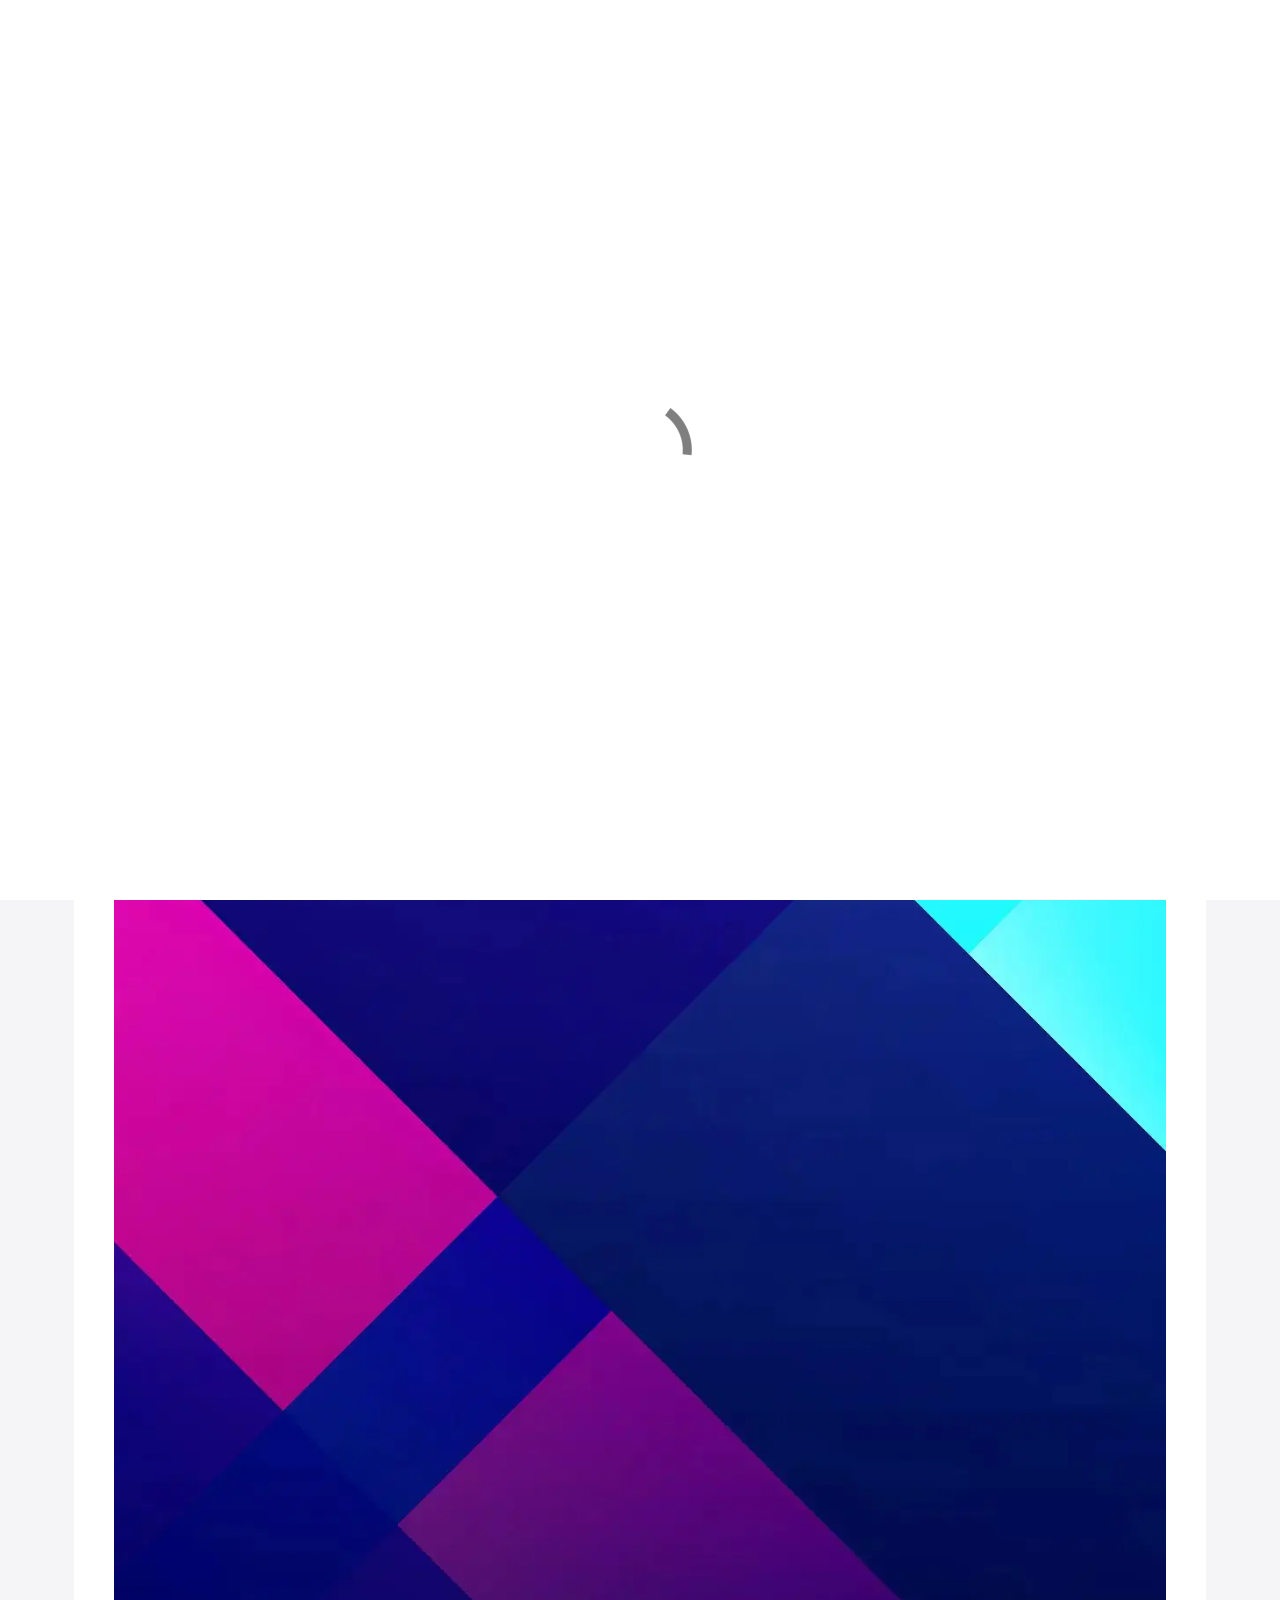
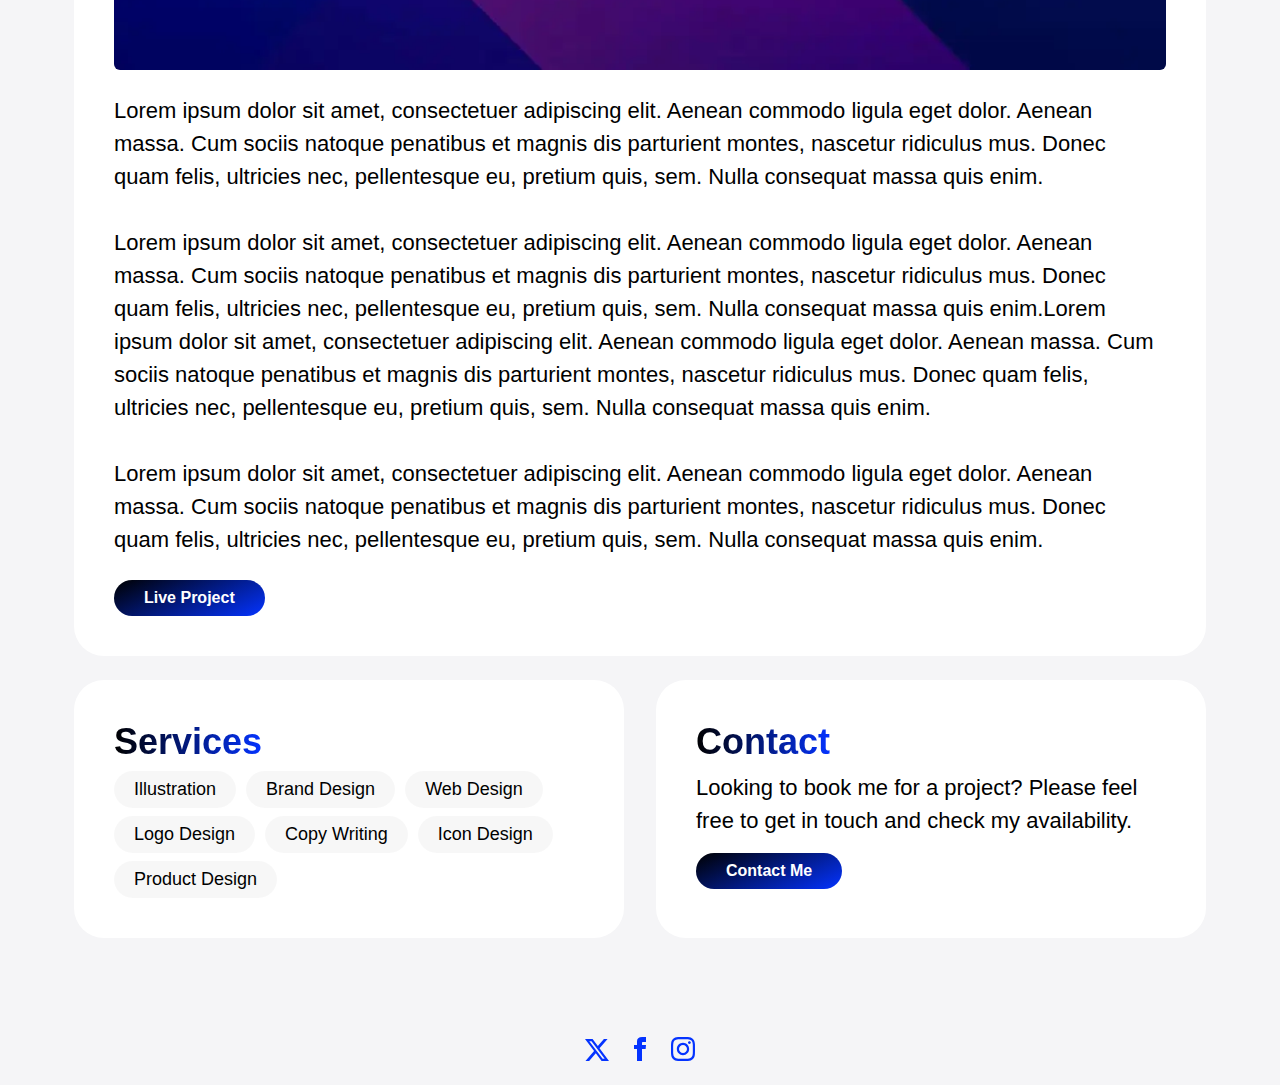
<file: project/index.html>
<!doctype html>
<html>
<head>
    <meta charset="utf-8">
    <meta name="keywords" content="">
    <meta name="description" content="">
    <meta name="viewport" content="width=device-width, initial-scale=1.0, viewport-fit=cover">
	<meta name="robots" content="index, follow">
    <link rel="shortcut icon" type="image/png" href="../favicon.png">
    
	<link rel="stylesheet" type="text/css" href="../css/bootstrap.min.css?9560">
	<link rel="stylesheet" type="text/css" href="../style.css?1076">
	<link rel="stylesheet" type="text/css" href="../css/animate.min.css?265">
	
    <title>Project</title>


    
<!-- Analytics -->
 
<!-- Analytics END -->
    
</head>
<body data-clean-url="true">

<!-- Preloader -->
<div id="page-loading-blocs-notifaction" class="page-preloader"></div>
<!-- Preloader END -->


<!-- Main container -->
<div class="page-container">
    
<!-- bloc-1 -->
<div class="bloc sticky-nav bgc-3849 l-bloc" id="bloc-1">
	<div class="container bloc-no-padding">
		<div class="row">
			<div class="col ps-lg-3 pe-lg-3 ps-0 pe-0 ps-sm-2 pe-sm-2">
				<nav class="navbar navbar-light row navbar-expand-md" role="navigation">
					<div class="container-fluid ">
						<a class="navbar-brand brand ltc-2190" href="../">Xtrock</a>
						<button id="nav-toggle" type="button" class="ui-navbar-toggler navbar-toggler border-0 p-0 ms-auto" aria-expanded="false" aria-label="Toggle navigation" data-bs-toggle="collapse" data-bs-target=".navbar-18508">
							<span class="navbar-toggler-icon"><svg height="32" viewBox="0 0 32 32" width="32"><path class="svg-menu-icon" d="m2 9h28m-28 7h28m-28 7h28"></path></svg></span>
						</button>
						<div class="collapse navbar-collapse navbar-18508">
								<ul class="site-navigation nav navbar-nav ms-auto">
									<li class="nav-item">
										<a href="../about/" class="nav-link">About</a>
									</li>
									<li class="nav-item">
										<a href="../contact/" class="nav-link">Contact</a>
									</li>
								</ul>
							</div>
					</div>
				</nav>
			</div>
		</div>
	</div>
</div>
<!-- bloc-1 END -->

<!-- bloc-3 -->
<div class="bloc l-bloc" id="bloc-3">
	<div class="container bloc-md">
		<div class="row">
			<div class="text-md-start col-lg-12 ps-0 pe-0 mb-3 ps-sm-2 pe-sm-2 ps-lg-3 pe-lg-3 mb-lg-4 text-sm-start text-start">
				<div class="bento-box">
					<h3 class="mb-3 box-heading overlay-heading gradient-heading">
						Geometric
					</h3><picture><source type="image/webp" srcset="../img/lazyload-ph.png" data-srcset="../img/large-preview.webp"><img src="../img/lazyload-ph.png" data-src="../img/large-preview.jpg" class="img-fluid mx-auto d-block rounded mb-4 lazyload" alt="graphic 2" width="1052" height="1521"></picture>
					<p class="tc-2190 box-info mb-4">
						Lorem ipsum dolor sit amet, consectetuer adipiscing elit. Aenean commodo ligula eget dolor. Aenean massa. Cum sociis natoque penatibus et magnis dis parturient montes, nascetur ridiculus mus. Donec quam felis, ultricies nec, pellentesque eu, pretium quis, sem. Nulla consequat massa quis enim.<br><br>Lorem ipsum dolor sit amet, consectetuer adipiscing elit. Aenean commodo ligula eget dolor. Aenean massa. Cum sociis natoque penatibus et magnis dis parturient montes, nascetur ridiculus mus. Donec quam felis, ultricies nec, pellentesque eu, pretium quis, sem. Nulla consequat massa quis enim.Lorem ipsum dolor sit amet, consectetuer adipiscing elit. Aenean commodo ligula eget dolor. Aenean massa. Cum sociis natoque penatibus et magnis dis parturient montes, nascetur ridiculus mus. Donec quam felis, ultricies nec, pellentesque eu, pretium quis, sem. Nulla consequat massa quis enim.<br><br>Lorem ipsum dolor sit amet, consectetuer adipiscing elit. Aenean commodo ligula eget dolor. Aenean massa. Cum sociis natoque penatibus et magnis dis parturient montes, nascetur ridiculus mus. Donec quam felis, ultricies nec, pellentesque eu, pretium quis, sem. Nulla consequat massa quis enim.<br>
					</p><a href="blocsapp.com" class="btn btn-d btn-rd box-btn fill-mob-btn primary-btn">Live Project</a>
				</div>
			</div>
			<div class="col-md-6 text-center text-md-start col-lg-6 d-flex ps-0 pe-0 mb-3 ps-sm-2 pe-sm-2 ps-md-2 ps-lg-3 mb-lg-4 pe-md-2 text-sm-start pe-lg-3">
				<div class="bento-box">
					<div>
						<h3 class="box-heading primary-text">
							Services
						</h3>
					</div><a href="../catergory/" class="a-btn text-lg-left token-link mb-2">Illustration</a><a href="../catergory/" class="a-btn text-lg-left token-link mb-2">Brand Design</a><a href="../catergory/" class="a-btn text-lg-left token-link mb-2">Web Design</a><a href="../catergory/" class="a-btn text-lg-left token-link mb-2">Logo Design</a><a href="../catergory/" class="a-btn text-lg-left token-link mb-2">Copy Writing</a><a href="../catergory/" class="a-btn text-lg-left token-link">Icon Design</a><a href="../catergory/" class="a-btn text-lg-left token-link">Product Design</a>
				</div>
			</div>
			<div class="text-md-start l-bloc text-lg-start col-lg-6 d-flex ps-0 pe-0 mb-3 text-center ps-sm-2 pe-sm-2 col-md-6 mb-lg-4 ps-lg-3 pe-lg-3 text-sm-start">
				<div class="bento-box">
					<h3 class="box-heading primary-text">
						Contact
					</h3>
					<p class="tc-2190 box-info">
						Looking to book me for a project? Please feel free to get in touch and check my availability.<br>
					</p><a href="../contact/" class="btn btn-d btn-rd box-btn primary-btn fill-mob-btn">Contact Me</a>
				</div>
			</div>
		</div>
	</div>
</div>
<!-- bloc-3 END -->

<!-- ScrollToTop Button -->
<button aria-label="Scroll to top button" class="bloc-button btn btn-d scrollToTop" onclick="scrollToTarget('1',this)"><svg xmlns="http://www.w3.org/2000/svg" width="22" height="22" viewBox="0 0 32 32"><path class="scroll-to-top-btn-icon" d="M30,22.656l-14-13-14,13"/></svg></button>
<!-- ScrollToTop Button END-->


<!-- bloc-1 -->
<div class="bloc l-bloc" id="bloc-1">
	<div class="container bloc-no-padding">
		<div class="row">
			<div class="text-center text-md-start l-bloc col-lg-12 offset-lg-0 mt-4 mb-4 col-md-12">
				<div><div class="social-link-bric text-center">
<a href="https://twitter.com/blocsapp" class="twitter-link" target="_blank"><svg xmlns="http://www.w3.org/2000/svg" width="24" height="24" fill="var(--swatch-var-3726)" viewBox="0 0 24 24" style="margin-left: 7px; margin-right: 7px;"><path d="m18.9 2.011h3.68l-8.04 9.31 9.46 12.664h-7.41l-5.8-7.679-6.64 7.679h-3.68l8.6-9.959-9.07-12.015h7.59l5.24 7.021zm-1.29 19.745h2.04l-13.16-17.628h-2.19z"></path></svg></a>

<a href="https://www.facebook.com/cazoobi" class="facebook-link" target="_blank"><svg xmlns="http://www.w3.org/2000/svg" width="24" height="24" fill="var(--swatch-var-3726)" viewBox="0 0 24 24" style="margin-left: 7px; margin-right: 7px;"><path d="M9 8h-3v4h3v12h5v-12h3.642l.358-4h-4v-1.667c0-.955.192-1.333 1.115-1.333h2.885v-5h-3.808c-3.596 0-5.192 1.583-5.192 4.615v3.385z"></path></svg></a>

<a href="https://www.instagram.com/cazoobi" class="instagram-link" target="_blank"><svg xmlns="http://www.w3.org/2000/svg" width="24" height="24" fill="var(--swatch-var-3726)" viewBox="0 0 24 24" style="margin-left: 7px; margin-right: 7px;"><path d="M12 2.163c3.204 0 3.584.012 4.85.07 3.252.148 4.771 1.691 4.919 4.919.058 1.265.069 1.645.069 4.849 0 3.205-.012 3.584-.069 4.849-.149 3.225-1.664 4.771-4.919 4.919-1.266.058-1.644.07-4.85.07-3.204 0-3.584-.012-4.849-.07-3.26-.149-4.771-1.699-4.919-4.92-.058-1.265-.07-1.644-.07-4.849 0-3.204.013-3.583.07-4.849.149-3.227 1.664-4.771 4.919-4.919 1.266-.057 1.645-.069 4.849-.069zm0-2.163c-3.259 0-3.667.014-4.947.072-4.358.2-6.78 2.618-6.98 6.98-.059 1.281-.073 1.689-.073 4.948 0 3.259.014 3.668.072 4.948.2 4.358 2.618 6.78 6.98 6.98 1.281.058 1.689.072 4.948.072 3.259 0 3.668-.014 4.948-.072 4.354-.2 6.782-2.618 6.979-6.98.059-1.28.073-1.689.073-4.948 0-3.259-.014-3.667-.072-4.947-.196-4.354-2.617-6.78-6.979-6.98-1.281-.059-1.69-.073-4.949-.073zm0 5.838c-3.403 0-6.162 2.759-6.162 6.162s2.759 6.163 6.162 6.163 6.162-2.759 6.162-6.163c0-3.403-2.759-6.162-6.162-6.162zm0 10.162c-2.209 0-4-1.79-4-4 0-2.209 1.791-4 4-4s4 1.791 4 4c0 2.21-1.791 4-4 4zm6.406-11.845c-.796 0-1.441.645-1.441 1.44s.645 1.44 1.441 1.44c.795 0 1.439-.645 1.439-1.44s-.644-1.44-1.439-1.44z"></path></svg></a>








</div>
				</div>
			</div>
		</div>
	</div>
</div>
<!-- bloc-1 END -->

</div>
<!-- Main container END -->
    


<!-- Additional JS -->
<script src="../js/bootstrap.bundle.min.js?5972"></script>
<script src="../js/blocs.min.js?4453"></script>
<script src="../js/lazysizes.min.js" defer></script><!-- Additional JS END -->


</body>
</html>
</file>
<file: style.css>
/*-----------------------------------------------------------------------------------
	Bento
	About: A shiny new Blocs website.
	Author: Norman Sheeran
	Version: 1.0
	Built with Blocs
-----------------------------------------------------------------------------------*/
body{
	margin:0;
	padding:0;
    background:var(--swatch-var-970);
    overflow-x:hidden;
    -webkit-font-smoothing: antialiased;
    -moz-osx-font-smoothing: grayscale;
}
.page-container{overflow: hidden;} /* Prevents unwanted scroll space when scroll FX used. */
a,button{transition: background .3s ease-in-out;outline: none!important;} /* Prevent blue selection glow on Chrome and Safari */
a:hover{text-decoration: none; cursor:pointer;}
.scroll-fx-lock-init{position:fixed!important;top: 0;bottom: 0;left: :0;right: 0;z-index:99999;} /* ScrollFX Lock */
.blocs-grid-container{display: grid!important;grid-template-columns: 1fr 1fr;grid-template-rows: auto auto;column-gap: 1.5rem;row-gap: 1.5rem;} /* CSS Grid */
nav .dropdown-menu .nav-link{color:rgba(0,0,0,0.6)!important;} /* Maintain Downdown Menu Link Color in Navigation */
[data-bs-theme="dark"] nav .dropdown-menu .nav-link{color:var(--bs-dropdown-link-color)!important;} /* Maintain Downdown Menu Link Color in Navigation in Darkmode */


/* Preloader */

.page-preloader{position: fixed;top: 0;bottom: 0;width: 100%;z-index:100000;background:#FFFFFF url("img/pageload-spinner.gif") no-repeat center center;animation-name: preloader-fade;animation-delay: 2s;animation-duration: 0.5s;animation-fill-mode: both;}
.preloader-complete{animation-delay:0.1s;}
@keyframes preloader-fade {0% {opacity: 1;visibility: visible;}100% {opacity: 0;visibility: hidden;}}

/* = Blocs
-------------------------------------------------------------- */

.bloc{
	width:100%;
	clear:both;
	background: 50% 50% no-repeat;
	padding:0 20px;
	-webkit-background-size: cover;
	-moz-background-size: cover;
	-o-background-size: cover;
	background-size: cover;
	position:relative;
	display:flex;
}
.bloc .container{
	padding-left:0;
	padding-right:0;
	position:relative;
}


/* Sizes */

.bloc-md{
	padding:50px 20px;
}
.bloc-sm{
	padding:20px;
}


/* Light theme */

.d-bloc .card,.l-bloc{
	color:rgba(0,0,0,.5);
}
.d-bloc .card button:hover,.l-bloc button:hover{
	color:rgba(0,0,0,.7);
}
.l-bloc .icon-round,.l-bloc .icon-square,.l-bloc .icon-rounded,.l-bloc .icon-semi-rounded-a,.l-bloc .icon-semi-rounded-b{
	border-color:rgba(0,0,0,.7);
}
.d-bloc .card .divider-h span,.l-bloc .divider-h span{
	border-color:rgba(0,0,0,.1);
}
.d-bloc .card .a-btn,.l-bloc .a-btn,.l-bloc .navbar a,.l-bloc a .icon-sm, .l-bloc a .icon-md, .l-bloc a .icon-lg, .l-bloc a .icon-xl, .l-bloc h1 a, .l-bloc h2 a, .l-bloc h3 a, .l-bloc h4 a, .l-bloc h5 a, .l-bloc h6 a, .l-bloc p a{
	color:rgba(0,0,0,.6);
}
.d-bloc .card .a-btn:hover,.l-bloc .a-btn:hover,.l-bloc .navbar a:hover, .l-bloc a:hover .icon-sm, .l-bloc a:hover .icon-md, .l-bloc a:hover .icon-lg, .l-bloc a:hover .icon-xl, .l-bloc h1 a:hover, .l-bloc h2 a:hover, .l-bloc h3 a:hover, .l-bloc h4 a:hover, .l-bloc h5 a:hover, .l-bloc h6 a:hover, .l-bloc p a:hover{
	color:rgba(0,0,0,1);
}
.l-bloc .navbar-toggle .icon-bar{
	color:rgba(0,0,0,.6);
}
.d-bloc .card .btn-wire,.d-bloc .card .btn-wire:hover,.l-bloc .btn-wire,.l-bloc .btn-wire:hover{
	color:rgba(0,0,0,.7);
	border-color:rgba(0,0,0,.3);
}


/* = NavBar
-------------------------------------------------------------- */

/* = Sticky Nav
-------------------------------------------------------------- */

.sticky-nav.sticky{
	position:fixed;
	top:0;
	z-index:1000;
	box-shadow:0 1px 2px rgba(0,0,0,.3);
	 transition: all .2s ease-out;
}
/* Navbar Icon */
.svg-menu-icon{
	fill: none;
	stroke: rgba(0,0,0,0.5);
	stroke-width: 2px;
	fill-rule: evenodd;
}
.navbar-dark .svg-menu-icon{
	stroke: rgba(255,255,255,0.5);
}
.menu-icon-thin-bars{
	stroke-width: 1px;
}
.menu-icon-thick-bars{
	stroke-width: 5px;
}
.menu-icon-rounded-bars{
	stroke-width: 3px;
	stroke-linecap: round;
}
.menu-icon-filled{
	fill: rgba(0,0,0,0.5);
	stroke-width: 0px;
}
.navbar-dark .menu-icon-filled{
	fill: rgba(255,255,255,0.5);
}
.navbar-toggler-icon{
	background: none!important;
	pointer-events: none;
	width: 33px;
	height: 33px;
}
/* Handle Multi Level Navigation */
.dropdown-menu .dropdown-menu{
	border:none}
@media (min-width:576px){
	
.navbar-expand-sm .dropdown-menu .dropdown-menu{
	border:1px solid rgba(0,0,0,.15);
	position:absolute;
	left:100%;
	top:-7px}.navbar-expand-sm .dropdown-menu .submenu-left{
	right:100%;
	left:auto}}@media (min-width:768px){
	.navbar-expand-md .dropdown-menu .dropdown-menu{
	border:1px solid rgba(0,0,0,.15);
	border:1px solid rgba(0,0,0,.15);
	position:absolute;
	left:100%;
	top:-7px}.navbar-expand-md .dropdown-menu .submenu-left{
	right:100%;
	left:auto}}@media (min-width:992px){
	.navbar-expand-lg .dropdown-menu .dropdown-menu{
	border:1px solid rgba(0,0,0,.15);
	position:absolute;
	left:100%;
	top:-7px}.navbar-expand-lg .dropdown-menu .submenu-left{
	right:100%;
	left:auto}
}

/* = Buttons
-------------------------------------------------------------- */

.btn-d,.btn-d:hover,.btn-d:focus{
	color:#FFF;
	background:rgba(0,0,0,.3);
}

/* Prevent ugly blue glow on chrome and safari */
button{
	outline: none!important;
}

.btn-rd{
	border-radius: 40px;
}





.card-sq, .card-sq .card-header, .card-sq .card-footer{
	border-radius:0;
}
.card-rd{
	border-radius:30px;
}
.card-rd .card-header{
	border-radius:29px 29px 0 0;
}
.card-rd .card-footer{
	border-radius:0 0 29px 29px;
}
/* = Masonary
-------------------------------------------------------------- */
.card-columns .card {
	margin-bottom: 0.75rem;
}
@media (min-width: 576px) {
	.card-columns {
	-webkit-column-count: 3;
	-moz-column-count: 3;
	column-count: 3;
	-webkit-column-gap: 1.25rem;
	-moz-column-gap: 1.25rem;
	column-gap: 1.25rem;
	orphans: 1;
	widows: 1;
}
.card-columns .card {
	display: inline-block;
	width: 100%;
}
}

/* = Forms
-------------------------------------------------------------- */

.form-control{
	border-color:rgba(0,0,0,.1);
	box-shadow:none;
}



/* ScrollToTop button */

.scrollToTop{
	width:36px;
	height:36px;
	padding:5px;
	position:fixed;
	bottom:20px;
	right:20px;
	opacity:0;
	z-index:999;
	transition: all .3s ease-in-out;
	pointer-events:none;
}
.showScrollTop{
	opacity: 1;
	pointer-events:all;
}
.scroll-to-top-btn-icon{
	fill: none;
	stroke: #fff;
	stroke-width: 2px;
	fill-rule: evenodd;
	stroke-linecap:round;
}

/* = Custom Styling
-------------------------------------------------------------- */

h1,h2,h3,h4,h5,h6,p,label,.btn,a{
	font-family:"Helvetica";
}
.container{
	max-width:1140px;
}
.bento-box{
	background-color:var(--swatch-var-3849);
	width:100%;
	position:relative;
	padding:40px 40px 40px 40px;
	border-radius:30px 30px 30px 30px;
}
.mini-heading{
	font-size:20px;
	font-weight:600;
	text-transform:uppercase;
}
.box-info{
	font-size:22px;
}
.section-heading{
	font-size:40px;
	font-weight:600;
}
.avatar{
	width:150px;
	border-radius:100px 100px 100px 100px;
}
.primary-gradient{
	background:linear-gradient(335deg, var(--swatch-var-3726)  0%, var(--swatch-var-5341) 100%);
}
.brand{
	font-weight:600;
}
.primary-text{
	background-clip:text!important;
	-webkit-background-clip:text!important;
	background:linear-gradient(90deg, var(--swatch-var-5341) 0%, var(--swatch-var-3726) 100%);
	color:transparent!important;
	display:inline-block;
}
.box-heading{
	font-size:36px;
	font-weight:600;
}
.arrow-btn{
	width:40px;
	position:absolute;
	right:20px;
	bottom:20px;
	height:40px;
	opacity:0.5;
}
.orange-gradient{
	background:linear-gradient(168deg, #FA7A01 0%, #BA2E0A 100%);
}
.md-box-img{
	max-width:100px;
}
.blue-gradient{
	background:linear-gradient(309deg, #0CADF4 0%, #1970EC 100%);
}
.sm-box-img{
	max-width:60px;
}
.alt-bottom-padding{
	padding-bottom:25px;
}
.sm-box-heading{
	font-size:18px;
}
.md-box-heading{
	font-weight:600;
}
.sm-arrow{
	max-width:30px;
	bottom:15px;
	right:20px;
}
.box-bg-1{
	background-image:url("img/graphic-1.jpg");
	background-image: -webkit-image-set(url("img/graphic-1.webp") 1x,
url("img/graphic-1.webp") 2x);background-image: image-set(url("img/graphic-1.jpg") 1x,
url("img/graphic-1.jpg") 2x,url("img/graphic-1.webp") 1x,
url("img/graphic-1.webp") 2x);
}
.box-bg-3{
	background-image:url("img/graphic-4.jpg");
	background-image: -webkit-image-set(url("img/graphic-4.webp") 1x,
url("img/graphic-4.webp") 2x);background-image: image-set(url("img/graphic-4.jpg") 1x,
url("img/graphic-4.jpg") 2x,url("img/graphic-4.webp") 1x,
url("img/graphic-4.webp") 2x);
}
.bg-img-box{
	height:500px;
	background-size:cover;
}
.box-bg-4{
	background-image:url("img/graphic-3.jpg");
	background-image: -webkit-image-set(url("img/graphic-3.webp") 1x,
url("img/graphic-3.webp") 2x);background-image: image-set(url("img/graphic-3.jpg") 1x,
url("img/graphic-3.jpg") 2x,url("img/graphic-3.webp") 1x,
url("img/graphic-3.webp") 2x);
}
.box-bg-2{
	background-image:url("img/graphic-2.jpg");
	background-image: -webkit-image-set(url("img/graphic-2.webp") 1x,
url("img/graphic-2.webp") 2x);background-image: image-set(url("img/graphic-2.jpg") 1x,
url("img/graphic-2.jpg") 2x,url("img/graphic-2.webp") 1x,
url("img/graphic-2.webp") 2x);
}
.gradient-heading{
	background:linear-gradient(269deg, rgba(255,255,255,0.32) 0%, #FFFFFF 100%);
	background-clip:text!important;
	-webkit-background-clip:text!important;
	color:transparent!important;
	display:inline-block;
}
.token-link{
	font-weight:400;
	text-decoration:none;
	font-size:18px;
	background-color:rgba(0,0,0,0.03);
	color:var(--swatch-var-2190)!important;
	background-size:auto auto;
	display:inline-block;
	margin-right:10px;
	padding:5px 20px 5px 20px;
	border-radius:30px 30px 30px 30px;
}
.arrow-btn:hover{
	opacity:1;
}
.token-link:hover{
	background-color:var(--swatch-var-3726);
	color:var(--swatch-var-3849)!important;
	background:linear-gradient(314deg, var(--swatch-var-3726)  0%, var(--swatch-var-5341) 100%);
}
.navbar-nav li a{
	font-size:18px;
	font-weight:600;
}
.box-btn{
	padding-left:30px;
	padding-right:30px;
	font-weight:600;
	border-width:0px 0px 0px 0px;
}
.overlay-heading{
	position:absolute;
	z-index:100;
	left:60px;
	top:60px;
}
.primary-btn{
	background:linear-gradient(335deg, var(--swatch-var-3726) 0%, var(--swatch-var-5341) 100%);
}
.primary-btn:hover{
	background:linear-gradient(128deg, var(--swatch-var-3726)  0%, var(--swatch-var-5341) 100%);
	color:var(--swatch-var-3849)!important;
}
.active-token{
	background:linear-gradient(314deg, var(--swatch-var-3726)  0%, var(--swatch-var-5341) 100%);
	color:var(--swatch-var-3849)!important;
}
.scrollToTop{
	background:linear-gradient(335deg, var(--swatch-var-3726) 0%, var(--swatch-var-5341) 100%);
	border-radius:8px 8px 8px 8px;
	border-width:0px 0px 0px 0px;
}
.scrollToTop:hover{
	background:linear-gradient(0deg, var(--swatch-var-3726) 0%, var(--swatch-var-5341) 100%);
}
.sticky.sticky-nav{
	backdrop-filter:blur(30px);
	-webkit-backdrop-filter:blur(30px);
	background-color:rgba(255,255,255,0.30);
}

/* = Colour
-------------------------------------------------------------- */

/* Swatch Variables */
:root{
	
	--swatch-var-3849:rgba(255,255,255,1.00);
	
	--swatch-var-970:rgba(245,245,247,1.00);
	
	--swatch-var-2190:rgba(0,0,0,1.00);
	
	--swatch-var-6153:rgba(0,0,0,0.40);
	
	--swatch-var-3726:rgba(4,51,255,1.00);
	
	--swatch-var-5341:rgba(0,0,0,1.00);
	
}


/* Background colour styles */

.bgc-3849{
	background-color:var(--swatch-var-3849);
}

/* Text colour styles */

.tc-6153{
	color:var(--swatch-var-6153)!important;
}
.tc-2190{
	color:var(--swatch-var-2190)!important;
}
.tc-3849{
	color:var(--swatch-var-3849)!important;
}

/* Link colour styles */

.ltc-2190{
	color:var(--swatch-var-2190)!important;
}
.ltc-2190:hover{
	color:#000000!important;
}


/* = Custom Bric Data
-------------------------------------------------------------- */

.social-link-bric a svg{
	transition: all 0.3s ease-in-out;
}
.social-hover-fade a:hover svg{
	opacity: 0.5;
}
.social-hover-grow a:hover svg{
	transform: scale(1.2);
}
.social-hover-shrink a:hover svg{
	transform: scale(0.9);
}
.social-hover-shadow a:hover svg{
	filter: drop-shadow(0px 6px 2px rgba(0,0,0,0.3));
	overflow: visible;
}


/* = Bloc Padding Multi Breakpoint
-------------------------------------------------------------- */

@media (min-width: 576px) {
    .bloc-xxl-sm{padding:200px 20px;}
    .bloc-xl-sm{padding:150px 20px;}
    .bloc-lg-sm{padding:100px 20px;}
    .bloc-md-sm{padding:50px 20px;}
    .bloc-sm-sm{padding:20px;}
    .bloc-no-padding-sm{padding:0 20px;}
}
@media (min-width: 768px) {
    .bloc-xxl-md{padding:200px 20px;}
    .bloc-xl-md{padding:150px 20px;}
    .bloc-lg-md{padding:100px 20px;}
    .bloc-md-md{padding:50px 20px;}
    .bloc-sm-md{padding:20px 20px;}
    .bloc-no-padding-md{padding:0 20px;}
}
@media (min-width: 992px) {
    .bloc-xxl-lg{padding:200px 20px;}
    .bloc-xl-lg{padding:150px 20px;}
    .bloc-lg-lg{padding:100px 20px;}
    .bloc-md-lg{padding:50px 20px;}
    .bloc-sm-lg{padding:20px;}
    .bloc-no-padding-lg{padding:0 20px;}
}


/* = Mobile adjustments 
-------------------------------------------------------------- */
@media (max-width: 1024px)
{
    .bloc.full-width-bloc, .bloc-tile-2.full-width-bloc .container, .bloc-tile-3.full-width-bloc .container, .bloc-tile-4.full-width-bloc .container{
        padding-left: 0; 
        padding-right: 0;  
    }
}
@media (max-width: 991px)
{
    .container{width:100%;}
    .bloc{padding-left: constant(safe-area-inset-left);padding-right: constant(safe-area-inset-right);} /* iPhone X Notch Support*/
    .bloc-group, .bloc-group .bloc{display:block;width:100%;}
}
@media (max-width: 767px)
{
    .bloc-tile-2 .container, .bloc-tile-3 .container, .bloc-tile-4 .container{
        padding-left:0;padding-right:0;
    }
    .btn-dwn{
       display:none; 
    }
    .voffset{
        margin-top:5px;
    }
    .voffset-md{
        margin-top:20px;
    }
    .voffset-lg{
        margin-top:30px;
    }
    form{
        padding:5px;
    }
    .close-lightbox{
        display:inline-block;
    }
    .blocsapp-device-iphone5{
	   background-size: 216px 425px;
	   padding-top:60px;
	   width:216px;
	   height:425px;
    }
    .blocsapp-device-iphone5 img{
	   width: 180px;
	   height: 320px;
    }
}

@media (max-width: 991px){
	.avatar{
		width:120px;
	}
	.token-link{
		margin-bottom:10px;
	}
	.bg-img-box{
		height:350px;
	}
	.bento-box{
		padding:30px 30px 30px 30px;
	}
	
}

@media (max-width: 767px){
	.token-link{
		font-size:16px;
	}
	.bento-box{
		padding:30px 30px 30px 30px;
	}
	.box-heading{
		font-size:30px;
	}
	.box-info{
		font-size:20px;
	}
	.bg-img-box{
		height:250px;
	}
	.overlay-heading{
		top:50px;
		left:50px;
	}
	
}

@media (max-width: 575px){
	.token-link{
		font-size:14px;
		padding-right:15px;
		padding-left:15px;
	}
	.bento-box{
		padding:20px 20px 20px 20px;
	}
	.box-info{
		font-size:18px;
	}
	.section-heading{
		font-size:30px;
	}
	.bg-img-box{
		height:300px;
	}
	.sm-arrow{
		bottom:10px;
		right:15px;
	}
	.overlay-heading{
		left:30px;
		top:30px;
	}
	.fill-mob-btn{
		width:100%;
	}
	.primary-btn{
	}
	
}
</file>
